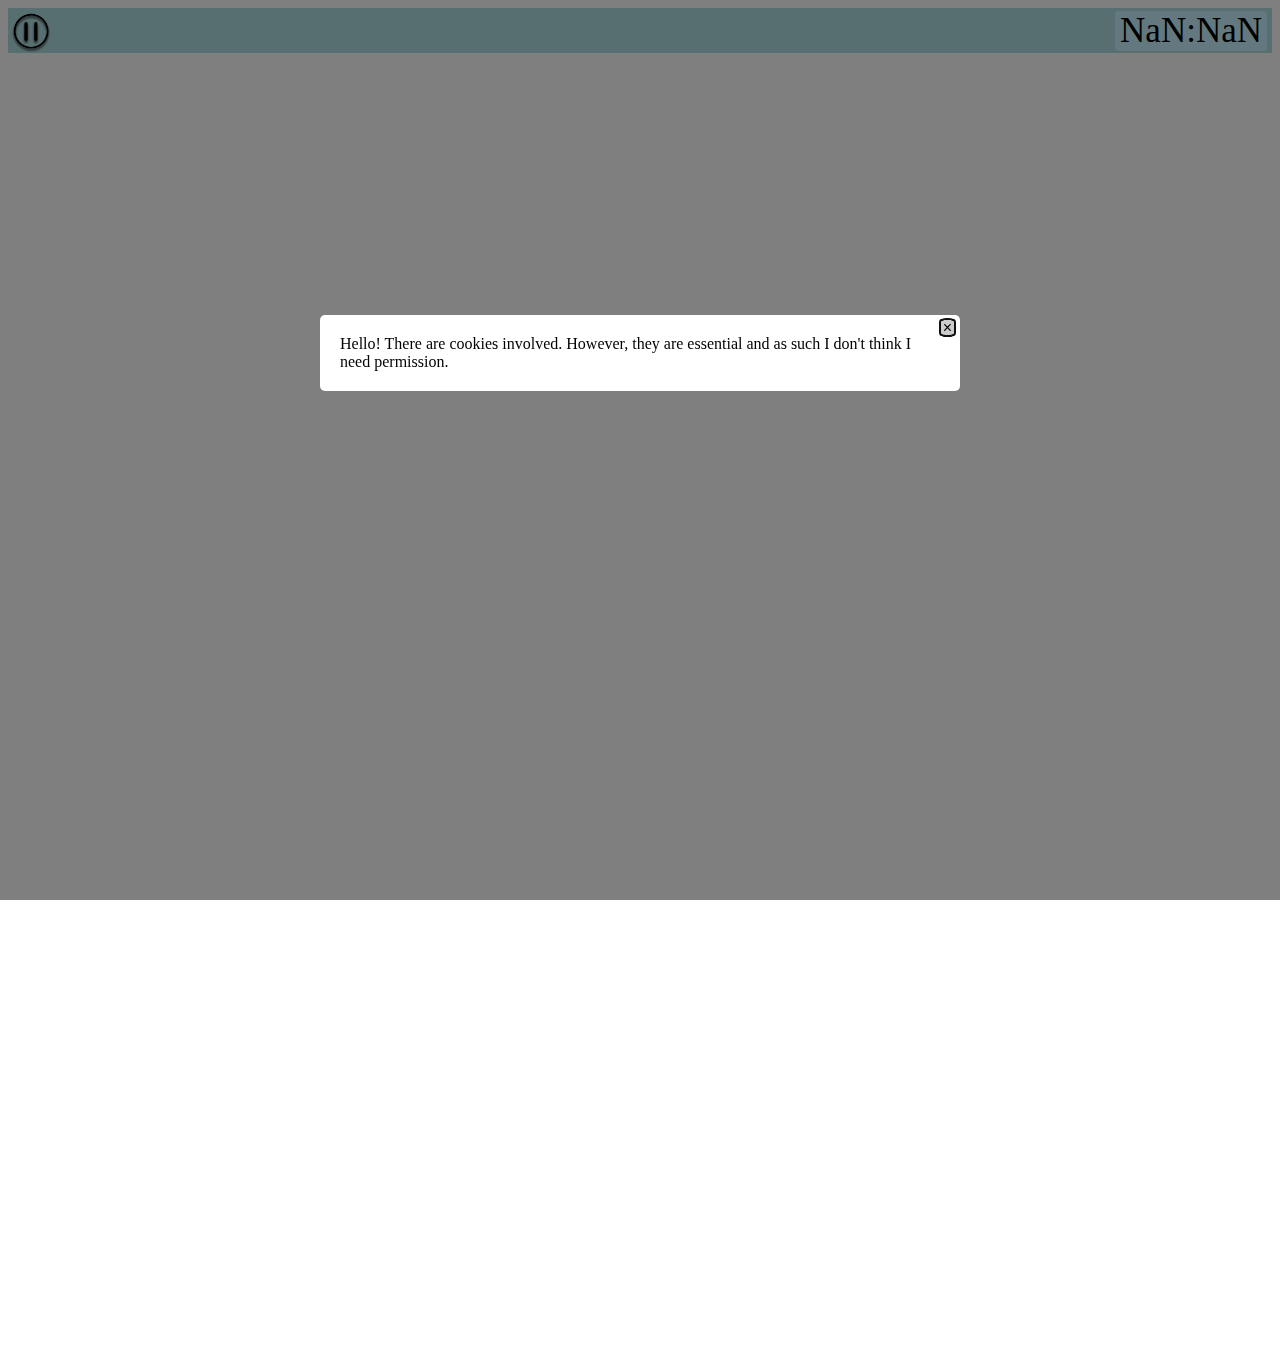
<file: index.html>
<!DOCTYPE html>
<meta name="viewport" content="width=device-width, initial-scale=1.0">

<html>
  <head>    
    <link rel="stylesheet" href="styles.css">
  </head>

  <body>
    <div class="container">
      <div id="menuBar">
        <button class="pauseButton"  onmousedown = "PlayButtonPressed()">
          <img src="icons/play.png"> </img>
        </button>
        <span id="timer" class="prevent-select">00:00</span>
      </div>
      <div class="svgContainer">
        <svg id="svgCanvas" viewBox="0 0 430 775" xmlns="http://www.w3.org/2000/svg"></svg>
      </div>
    </div>

    <div class="content">
      <img src="icons/logo.png" class="logo"> </img>
      <div class="date"></div>

      <div class="divider"></div>

      <div class="context-specific-menu-section">

        
      </div>

      <div class="mainMenuButton blue" id="mainPlayButton" style="margin-top: auto;" onmousedown="PlayButtonPressed()">
        <span>Play</span>
        <img src="icons/play.png"> </img>
      </div>
    </div>

    <button class="floatingCircle"><img></img></button>

  </body>

</html>

<script src="scripts/libs/picoModal.js"> </script>

<script src="scripts/globals.js"> </script>

<script src="scripts/sceneManager.js"> </script>

<script src="scripts/utils/textWrapper.js"> </script>
<script src="scripts/utils/utils.js"> </script>

<script src="scripts/svgLabels.js"> </script>
<script src="scripts/svgLines.js"> </script>

<script src="scripts/timer.js"> </script>
<script src="scripts/puzzle.js"> </script>
<script src="scripts/content.js"> </script>
<script src="scripts/buttons.js"> </script>
<script src="scripts/index.js"> </script>
<script src="scripts/listeners.js"> </script>
</file>
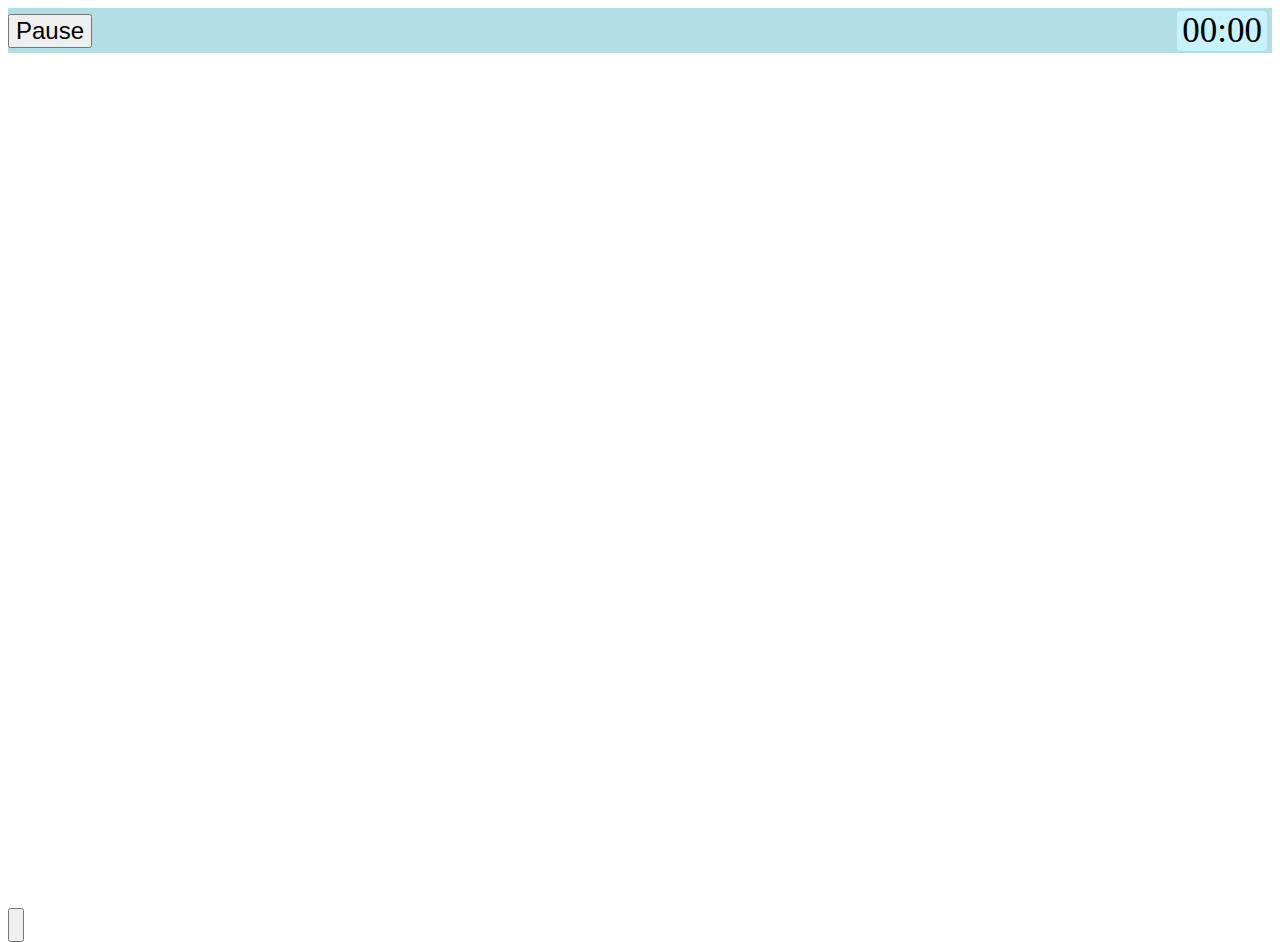
<file: share.html>
<!DOCTYPE html>
<meta name="viewport" content="width=device-width, initial-scale=1.0">

<html>
  <head>    
    <link rel="stylesheet" href="styles.css">
  </head>

  <body>
    <div class="container">
      <div id="menuBar">
        <button id="pauseButton"  onmousedown = "PauseButtonPressed()">Pause</button>
        <span id="timer" class="prevent-select">00:00</span>
      </div>
      <div class="svgContainer">
        <svg id="svgCanvas" viewBox="0 0 430 775" xmlns="http://www.w3.org/2000/svg"></svg>
      </div>
    </div>


    <button class="popup"><img></img></button>

  </body>

</html>

<script src="scripts/libs/picoModal.js"> </script>
</file>
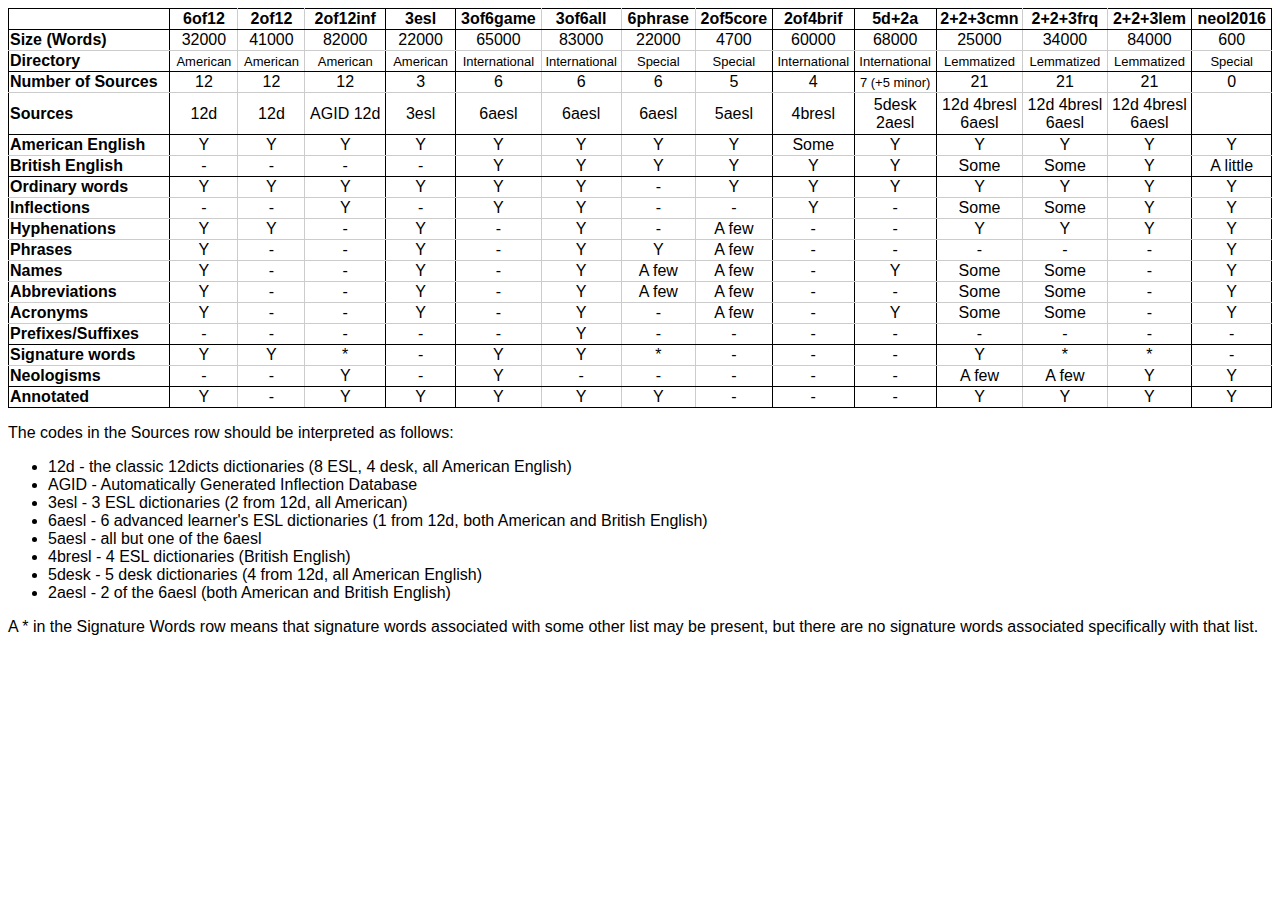
<file: Processing/12dicts-6.0.2/alllists.html>
<!DOCTYPE HTML PUBLIC "-//W3C//DTD HTML 4.0 Transitional//EN">

<html>
<head>

	<title></title>

	<meta http-equiv="content-type" content="text/html; charset=utf-8">
	<meta name="generator" content="LibreOffice 4.4.7.2 (Linux)">

	<style type="text/css">
	  body,div,table,thead,tbody,tfoot,tr,th,td,p { font-family:"Arial"; font-size:small }
          table {
             border-collapse: collapse;
          }
          table, th, td {
            border: 1px solid #cccccc;
          }
	</style>


</head>

<body>
<table cellspacing="0" border="0">
	<colgroup width="178"></colgroup>
	<colgroup width="74"></colgroup>
	<colgroup width="72"></colgroup>
	<colgroup width="90"></colgroup>
	<colgroup width="77"></colgroup>
	<colgroup width="90"></colgroup>
	<colgroup width="83"></colgroup>
	<colgroup width="80"></colgroup>
	<colgroup width="81"></colgroup>
	<colgroup span="2" width="86"></colgroup>
	<colgroup span="3" width="90"></colgroup>
	<colgroup width="84"></colgroup>
	<tr>
		<td style="border-top: 1px solid #000000; border-bottom: 1px solid #000000; border-left: 1px solid #000000; border-right: 1px solid #000000" height="21" align="center"><b><font size=3><br></font></b></td>
		<td style="border-top: 1px solid #000000; border-bottom: 1px solid #000000" align="center"><b><font size=3>6of12</font></b></td>
		<td style="border-top: 1px solid #000000; border-bottom: 1px solid #000000" align="center"><b><font size=3>2of12</font></b></td>
		<td style="border-top: 1px solid #000000; border-bottom: 1px solid #000000; border-right: 1px solid #000000" align="center"><b><font size=3>2of12inf</font></b></td>
		<td style="border-top: 1px solid #000000; border-bottom: 1px solid #000000; border-right: 1px solid #000000" align="center"><b><font size=3>3esl</font></b></td>
		<td style="border-top: 1px solid #000000; border-bottom: 1px solid #000000" align="center"><b><font size=3>3of6game</font></b></td>
		<td style="border-top: 1px solid #000000; border-bottom: 1px solid #000000" align="center"><b><font size=3>3of6all</font></b></td>
		<td style="border-top: 1px solid #000000; border-bottom: 1px solid #000000" align="center"><b><font size=3>6phrase</font></b></td>
		<td style="border-top: 1px solid #000000; border-bottom: 1px solid #000000; border-right: 1px solid #000000" align="center"><b><font size=3>2of5core</font></b></td>
		<td style="border-top: 1px solid #000000; border-bottom: 1px solid #000000; border-right: 1px solid #000000" align="center"><b><font size=3>2of4brif</font></b></td>
		<td style="border-top: 1px solid #000000; border-bottom: 1px solid #000000; border-right: 1px solid #000000" align="center"><b><font size=3>5d+2a</font></b></td>
		<td style="border-top: 1px solid #000000; border-bottom: 1px solid #000000" align="center"><b><font size=3>2+2+3cmn</font></b></td>
		<td style="border-top: 1px solid #000000; border-bottom: 1px solid #000000" align="center"><b><font size=3>2+2+3frq</font></b></td>
		<td style="border-top: 1px solid #000000; border-bottom: 1px solid #000000; border-right: 1px solid #000000" align="center"><b><font size=3>2+2+3lem</font></b></td>
		<td style="border-top: 1px solid #000000; border-bottom: 1px solid #000000; border-right: 1px solid #000000" align="center"><b><font size=3>neol2016</font></b></td>
	</tr>
	<tr>
		<td style="border-left: 1px solid #000000; border-right: 1px solid #000000" height="21" align="left"><b><font size=3>Size (Words)</font></b></td>
		<td align="center" sdval="32000" sdnum="1033;"><font size=3>32000</font></td>
		<td align="center" sdval="41000" sdnum="1033;"><font size=3>41000</font></td>
		<td style="border-right: 1px solid #000000" align="center" sdval="82000" sdnum="1033;"><font size=3>82000</font></td>
		<td style="border-right: 1px solid #000000" align="center" sdval="22000" sdnum="1033;"><font size=3>22000</font></td>
		<td align="center" sdval="65000" sdnum="1033;"><font size=3>65000</font></td>
		<td align="center" sdval="83000" sdnum="1033;"><font size=3>83000</font></td>
		<td align="center" sdval="22000" sdnum="1033;"><font size=3>22000</font></td>
		<td style="border-right: 1px solid #000000" align="center" sdval="4700" sdnum="1033;"><font size=3>4700</font></td>
		<td style="border-right: 1px solid #000000" align="center" sdval="60000" sdnum="1033;"><font size=3>60000</font></td>
		<td style="border-right: 1px solid #000000" align="center" sdval="68000" sdnum="1033;"><font size=3>68000</font></td>
		<td align="center" sdval="25000" sdnum="1033;"><font size=3>25000</font></td>
		<td align="center" sdval="34000" sdnum="1033;"><font size=3>34000</font></td>
		<td style="border-right: 1px solid #000000" align="center" sdval="84000" sdnum="1033;"><font size=3>84000</font></td>
		<td style="border-right: 1px solid #000000" align="center" sdval="600" sdnum="1033;"><font size=3>600</font></td>
	</tr>
	<tr>
		<td style="border-bottom: 1px solid #000000; border-left: 1px solid #000000; border-right: 1px solid #000000" height="21" align="left"><b><font size=3>Directory</font></b></td>
		<td style="border-bottom: 1px solid #000000" align="center">American</td>
		<td style="border-bottom: 1px solid #000000" align="center">American</td>
		<td style="border-bottom: 1px solid #000000; border-right: 1px solid #000000" align="center">American</td>
		<td style="border-bottom: 1px solid #000000; border-right: 1px solid #000000" align="center">American</td>
		<td style="border-bottom: 1px solid #000000" align="center">International</td>
		<td style="border-bottom: 1px solid #000000" align="center">International</td>
		<td style="border-bottom: 1px solid #000000" align="center">Special</td>
		<td style="border-bottom: 1px solid #000000; border-right: 1px solid #000000" align="center">Special</td>
		<td style="border-bottom: 1px solid #000000; border-right: 1px solid #000000" align="center">International</td>
		<td style="border-bottom: 1px solid #000000; border-right: 1px solid #000000" align="center">International</td>
		<td style="border-bottom: 1px solid #000000" align="center">Lemmatized</td>
		<td style="border-bottom: 1px solid #000000" align="center">Lemmatized</td>
		<td style="border-bottom: 1px solid #000000; border-right: 1px solid #000000" align="center">Lemmatized</td>
		<td style="border-bottom: 1px solid #000000; border-right: 1px solid #000000" align="center">Special</td>
	</tr>
	<tr>
		<td style="border-left: 1px solid #000000; border-right: 1px solid #000000" height="21" align="left"><b><font size=3>Number of Sources</font></b></td>
		<td align="center" sdval="12" sdnum="1033;"><font size=3>12</font></td>
		<td align="center" sdval="12" sdnum="1033;"><font size=3>12</font></td>
		<td style="border-right: 1px solid #000000" align="center" sdval="12" sdnum="1033;"><font size=3>12</font></td>
		<td style="border-right: 1px solid #000000" align="center" sdval="3" sdnum="1033;"><font size=3>3</font></td>
		<td align="center" sdval="6" sdnum="1033;"><font size=3>6</font></td>
		<td align="center" sdval="6" sdnum="1033;"><font size=3>6</font></td>
		<td align="center" sdval="6" sdnum="1033;"><font size=3>6</font></td>
		<td style="border-right: 1px solid #000000" align="center" sdval="5" sdnum="1033;"><font size=3>5</font></td>
		<td style="border-right: 1px solid #000000" align="center" sdval="4" sdnum="1033;"><font size=3>4</font></td>
		<td style="border-right: 1px solid #000000" align="center">7 (+5 minor)</td>
		<td align="center" sdval="21" sdnum="1033;"><font size=3>21</font></td>
		<td align="center" sdval="21" sdnum="1033;"><font size=3>21</font></td>
		<td style="border-right: 1px solid #000000" align="center" sdval="21" sdnum="1033;"><font size=3>21</font></td>
		<td style="border-right: 1px solid #000000" align="center" sdval="0" sdnum="1033;"><font size=3>0</font></td>
	</tr>
	<tr>
		<td style="border-bottom: 1px solid #000000; border-left: 1px solid #000000; border-right: 1px solid #000000" height="42" align="left"><b><font size=3>Sources</font></b></td>
		<td style="border-bottom: 1px solid #000000" align="center"><font size=3>12d</font></td>
		<td style="border-bottom: 1px solid #000000" align="center"><font size=3>12d</font></td>
		<td style="border-bottom: 1px solid #000000; border-right: 1px solid #000000" align="center"><font size=3>AGID 12d</font></td>
		<td style="border-bottom: 1px solid #000000; border-right: 1px solid #000000" align="center"><font size=3>3esl</font></td>
		<td style="border-bottom: 1px solid #000000" align="center"><font size=3>6aesl</font></td>
		<td style="border-bottom: 1px solid #000000" align="center"><font size=3>6aesl</font></td>
		<td style="border-bottom: 1px solid #000000" align="center"><font size=3>6aesl</font></td>
		<td style="border-bottom: 1px solid #000000; border-right: 1px solid #000000" align="center"><font size=3>5aesl</font></td>
		<td style="border-bottom: 1px solid #000000; border-right: 1px solid #000000" align="center"><font size=3>4bresl</font></td>
		<td style="border-bottom: 1px solid #000000; border-right: 1px solid #000000" align="center"><font size=3>5desk 2aesl</font></td>
		<td style="border-bottom: 1px solid #000000" align="center"><font size=3>12d 4bresl 6aesl</font></td>
		<td style="border-bottom: 1px solid #000000" align="center"><font size=3>12d 4bresl 6aesl</font></td>
		<td style="border-bottom: 1px solid #000000; border-right: 1px solid #000000" align="center"><font size=3>12d 4bresl 6aesl</font></td>
		<td style="border-bottom: 1px solid #000000; border-right: 1px solid #000000" align="center"><font size=3><br></font></td>
	</tr>
	<tr>
		<td style="border-left: 1px solid #000000; border-right: 1px solid #000000" height="21" align="left"><b><font size=3>American English</font></b></td>
		<td align="center"><font size=3>Y</font></td>
		<td align="center"><font size=3>Y</font></td>
		<td style="border-right: 1px solid #000000" align="center"><font size=3>Y</font></td>
		<td style="border-right: 1px solid #000000" align="center"><font size=3>Y</font></td>
		<td align="center"><font size=3>Y</font></td>
		<td align="center"><font size=3>Y</font></td>
		<td align="center"><font size=3>Y</font></td>
		<td style="border-right: 1px solid #000000" align="center"><font size=3>Y</font></td>
		<td style="border-right: 1px solid #000000" align="center"><font size=3>Some</font></td>
		<td style="border-right: 1px solid #000000" align="center"><font size=3>Y</font></td>
		<td align="center"><font size=3>Y</font></td>
		<td align="center"><font size=3>Y</font></td>
		<td style="border-right: 1px solid #000000" align="center"><font size=3>Y</font></td>
		<td style="border-right: 1px solid #000000" align="center"><font size=3>Y</font></td>
	</tr>
	<tr>
		<td style="border-bottom: 1px solid #000000; border-left: 1px solid #000000; border-right: 1px solid #000000" height="21" align="left"><b><font size=3>British English</font></b></td>
		<td style="border-bottom: 1px solid #000000" align="center"><font size=3>-</font></td>
		<td style="border-bottom: 1px solid #000000" align="center"><font size=3>-</font></td>
		<td style="border-bottom: 1px solid #000000; border-right: 1px solid #000000" align="center"><font size=3>-</font></td>
		<td style="border-bottom: 1px solid #000000; border-right: 1px solid #000000" align="center"><font size=3>-</font></td>
		<td style="border-bottom: 1px solid #000000" align="center"><font size=3>Y</font></td>
		<td style="border-bottom: 1px solid #000000" align="center"><font size=3>Y</font></td>
		<td style="border-bottom: 1px solid #000000" align="center"><font size=3>Y</font></td>
		<td style="border-bottom: 1px solid #000000; border-right: 1px solid #000000" align="center"><font size=3>Y</font></td>
		<td style="border-bottom: 1px solid #000000; border-right: 1px solid #000000" align="center"><font size=3>Y</font></td>
		<td style="border-bottom: 1px solid #000000; border-right: 1px solid #000000" align="center"><font size=3>Y</font></td>
		<td style="border-bottom: 1px solid #000000" align="center"><font size=3>Some</font></td>
		<td style="border-bottom: 1px solid #000000" align="center"><font size=3>Some</font></td>
		<td style="border-bottom: 1px solid #000000; border-right: 1px solid #000000" align="center"><font size=3>Y</font></td>
		<td style="border-bottom: 1px solid #000000; border-right: 1px solid #000000" align="center"><font size=3>A little</font></td>
	</tr>
	<tr>
		<td style="border-left: 1px solid #000000; border-right: 1px solid #000000" height="21" align="left"><b><font size=3>Ordinary words</font></b></td>
		<td align="center"><font size=3>Y</font></td>
		<td align="center"><font size=3>Y</font></td>
		<td style="border-right: 1px solid #000000" align="center"><font size=3>Y</font></td>
		<td style="border-right: 1px solid #000000" align="center"><font size=3>Y</font></td>
		<td align="center"><font size=3>Y</font></td>
		<td align="center"><font size=3>Y</font></td>
		<td align="center"><font size=3>-</font></td>
		<td style="border-right: 1px solid #000000" align="center"><font size=3>Y</font></td>
		<td style="border-right: 1px solid #000000" align="center"><font size=3>Y</font></td>
		<td style="border-right: 1px solid #000000" align="center"><font size=3>Y</font></td>
		<td align="center"><font size=3>Y</font></td>
		<td align="center"><font size=3>Y</font></td>
		<td style="border-right: 1px solid #000000" align="center"><font size=3>Y</font></td>
		<td style="border-right: 1px solid #000000" align="center"><font size=3>Y</font></td>
	</tr>
	<tr>
		<td style="border-left: 1px solid #000000; border-right: 1px solid #000000" height="21" align="left"><b><font size=3>Inflections</font></b></td>
		<td align="center"><font size=3>-</font></td>
		<td align="center"><font size=3>-</font></td>
		<td style="border-right: 1px solid #000000" align="center"><font size=3>Y</font></td>
		<td style="border-right: 1px solid #000000" align="center"><font size=3>-</font></td>
		<td align="center"><font size=3>Y</font></td>
		<td align="center"><font size=3>Y</font></td>
		<td align="center"><font size=3>-</font></td>
		<td style="border-right: 1px solid #000000" align="center"><font size=3>-</font></td>
		<td style="border-right: 1px solid #000000" align="center"><font size=3>Y</font></td>
		<td style="border-right: 1px solid #000000" align="center"><font size=3>-</font></td>
		<td align="center"><font size=3>Some</font></td>
		<td align="center"><font size=3>Some</font></td>
		<td style="border-right: 1px solid #000000" align="center"><font size=3>Y</font></td>
		<td style="border-right: 1px solid #000000" align="center"><font size=3>Y</font></td>
	</tr>
	<tr>
		<td style="border-left: 1px solid #000000; border-right: 1px solid #000000" height="21" align="left"><b><font size=3>Hyphenations</font></b></td>
		<td align="center"><font size=3>Y</font></td>
		<td align="center"><font size=3>Y</font></td>
		<td style="border-right: 1px solid #000000" align="center"><font size=3>-</font></td>
		<td style="border-right: 1px solid #000000" align="center"><font size=3>Y</font></td>
		<td align="center"><font size=3>-</font></td>
		<td align="center"><font size=3>Y</font></td>
		<td align="center"><font size=3>-</font></td>
		<td style="border-right: 1px solid #000000" align="center"><font size=3>A few</font></td>
		<td style="border-right: 1px solid #000000" align="center"><font size=3>-</font></td>
		<td style="border-right: 1px solid #000000" align="center"><font size=3>-</font></td>
		<td align="center"><font size=3>Y</font></td>
		<td align="center"><font size=3>Y</font></td>
		<td style="border-right: 1px solid #000000" align="center"><font size=3>Y</font></td>
		<td style="border-right: 1px solid #000000" align="center"><font size=3>Y</font></td>
	</tr>
	<tr>
		<td style="border-left: 1px solid #000000; border-right: 1px solid #000000" height="21" align="left"><b><font size=3>Phrases</font></b></td>
		<td align="center"><font size=3>Y</font></td>
		<td align="center"><font size=3>-</font></td>
		<td style="border-right: 1px solid #000000" align="center"><font size=3>-</font></td>
		<td style="border-right: 1px solid #000000" align="center"><font size=3>Y</font></td>
		<td align="center"><font size=3>-</font></td>
		<td align="center"><font size=3>Y</font></td>
		<td align="center"><font size=3>Y</font></td>
		<td style="border-right: 1px solid #000000" align="center"><font size=3>A few</font></td>
		<td style="border-right: 1px solid #000000" align="center"><font size=3>-</font></td>
		<td style="border-right: 1px solid #000000" align="center"><font size=3>-</font></td>
		<td align="center"><font size=3>-</font></td>
		<td align="center"><font size=3>-</font></td>
		<td style="border-right: 1px solid #000000" align="center"><font size=3>-</font></td>
		<td style="border-right: 1px solid #000000" align="center"><font size=3>Y</font></td>
	</tr>
	<tr>
		<td style="border-left: 1px solid #000000; border-right: 1px solid #000000" height="21" align="left"><b><font size=3>Names</font></b></td>
		<td align="center"><font size=3>Y</font></td>
		<td align="center"><font size=3>-</font></td>
		<td style="border-right: 1px solid #000000" align="center"><font size=3>-</font></td>
		<td style="border-right: 1px solid #000000" align="center"><font size=3>Y</font></td>
		<td align="center"><font size=3>-</font></td>
		<td align="center"><font size=3>Y</font></td>
    <td align="center"><font size=3>A few</font></td>
		<td style="border-right: 1px solid #000000" align="center"><font size=3>A few</font></td>
		<td style="border-right: 1px solid #000000" align="center"><font size=3>-</font></td>
		<td style="border-right: 1px solid #000000" align="center"><font size=3>Y</font></td>
		<td align="center"><font size=3>Some</font></td>
		<td align="center"><font size=3>Some</font></td>
		<td style="border-right: 1px solid #000000" align="center"><font size=3>-</font></td>
		<td style="border-right: 1px solid #000000" align="center"><font size=3>Y</font></td>
	</tr>
	<tr>
		<td style="border-left: 1px solid #000000; border-right: 1px solid #000000" height="21" align="left"><b><font size=3>Abbreviations</font></b></td>
		<td align="center"><font size=3>Y</font></td>
		<td align="center"><font size=3>-</font></td>
		<td style="border-right: 1px solid #000000" align="center"><font size=3>-</font></td>
		<td style="border-right: 1px solid #000000" align="center"><font size=3>Y</font></td>
		<td align="center"><font size=3>-</font></td>
		<td align="center"><font size=3>Y</font></td>
    <td align="center"><font size=3>A few</font></td>
		<td style="border-right: 1px solid #000000" align="center"><font size=3>A few</font></td>
		<td style="border-right: 1px solid #000000" align="center"><font size=3>-</font></td>
		<td style="border-right: 1px solid #000000" align="center"><font size=3>-</font></td>
		<td align="center"><font size=3>Some</font></td>
		<td align="center"><font size=3>Some</font></td>
		<td style="border-right: 1px solid #000000" align="center"><font size=3>-</font></td>
		<td style="border-right: 1px solid #000000" align="center"><font size=3>Y</font></td>
	</tr>
	<tr>
		<td style="border-left: 1px solid #000000; border-right: 1px solid #000000" height="21" align="left"><b><font size=3>Acronyms</font></b></td>
		<td align="center"><font size=3>Y</font></td>
		<td align="center"><font size=3>-</font></td>
		<td style="border-right: 1px solid #000000" align="center"><font size=3>-</font></td>
		<td style="border-right: 1px solid #000000" align="center"><font size=3>Y</font></td>
		<td align="center"><font size=3>-</font></td>
		<td align="center"><font size=3>Y</font></td>
		<td align="center"><font size=3>-</font></td>
		<td style="border-right: 1px solid #000000" align="center"><font size=3>A few</font></td>
		<td style="border-right: 1px solid #000000" align="center"><font size=3>-</font></td>
		<td style="border-right: 1px solid #000000" align="center"><font size=3>Y</font></td>
		<td align="center"><font size=3>Some</font></td>
		<td align="center"><font size=3>Some</font></td>
		<td style="border-right: 1px solid #000000" align="center"><font size=3>-</font></td>
		<td style="border-right: 1px solid #000000" align="center"><font size=3>Y</font></td>
	</tr>
	<tr>
		<td style="border-bottom: 1px solid #000000; border-left: 1px solid #000000; border-right: 1px solid #000000" height="21" align="left"><b><font size=3>Prefixes/Suffixes</font></b></td>
		<td style="border-bottom: 1px solid #000000" align="center"><font size=3>-</font></td>
		<td style="border-bottom: 1px solid #000000" align="center"><font size=3>-</font></td>
		<td style="border-bottom: 1px solid #000000; border-right: 1px solid #000000" align="center"><font size=3>-</font></td>
		<td style="border-bottom: 1px solid #000000; border-right: 1px solid #000000" align="center"><font size=3>-</font></td>
		<td style="border-bottom: 1px solid #000000" align="center"><font size=3>-</font></td>
		<td style="border-bottom: 1px solid #000000" align="center"><font size=3>Y</font></td>
		<td style="border-bottom: 1px solid #000000" align="center"><font size=3>-</font></td>
		<td style="border-bottom: 1px solid #000000; border-right: 1px solid #000000" align="center"><font size=3>-</font></td>
		<td style="border-bottom: 1px solid #000000; border-right: 1px solid #000000" align="center"><font size=3>-</font></td>
		<td style="border-bottom: 1px solid #000000; border-right: 1px solid #000000" align="center"><font size=3>-</font></td>
		<td style="border-bottom: 1px solid #000000" align="center"><font size=3>-</font></td>
		<td style="border-bottom: 1px solid #000000" align="center"><font size=3>-</font></td>
		<td style="border-bottom: 1px solid #000000; border-right: 1px solid #000000" align="center"><font size=3>-</font></td>
		<td style="border-bottom: 1px solid #000000; border-right: 1px solid #000000" align="center"><font size=3>-</font></td>
	</tr>
	<tr>
		<td style="border-left: 1px solid #000000; border-right: 1px solid #000000" height="21" align="left"><b><font size=3>Signature words</font></b></td>
		<td align="center"><font size=3>Y</font></td>
		<td align="center"><font size=3>Y</font></td>
    <td style="border-right: 1px solid #000000" align="center"><font size=3>*</font></td>
		<td style="border-right: 1px solid #000000" align="center"><font size=3>-</font></td>
		<td align="center"><font size=3>Y</font></td>
		<td align="center"><font size=3>Y</font></td>
    <td align="center"><font size=3>*</font></td>
		<td style="border-right: 1px solid #000000" align="center"><font size=3>-</font></td>
		<td style="border-right: 1px solid #000000" align="center"><font size=3>-</font></td>
		<td style="border-right: 1px solid #000000" align="center"><font size=3>-</font></td>
		<td align="center"><font size=3>Y</font></td>
    <td align="center"><font size=3>*</font></td>
    <td style="border-right: 1px solid #000000" align="center"><font size=3>*</font></td>
		<td style="border-right: 1px solid #000000" align="center"><font size=3>-</font></td>
	</tr>
	<tr>
		<td style="border-bottom: 1px solid #000000; border-left: 1px solid #000000; border-right: 1px solid #000000" height="21" align="left"><b><font size=3>Neologisms</font></b></td>
		<td style="border-bottom: 1px solid #000000" align="center"><font size=3>-</font></td>
		<td style="border-bottom: 1px solid #000000" align="center"><font size=3>-</font></td>
		<td style="border-bottom: 1px solid #000000; border-right: 1px solid #000000" align="center"><font size=3>Y</font></td>
		<td style="border-bottom: 1px solid #000000; border-right: 1px solid #000000" align="center"><font size=3>-</font></td>
		<td style="border-bottom: 1px solid #000000" align="center"><font size=3>Y</font></td>
		<td style="border-bottom: 1px solid #000000" align="center"><font size=3>-</font></td>
		<td style="border-bottom: 1px solid #000000" align="center"><font size=3>-</font></td>
		<td style="border-bottom: 1px solid #000000; border-right: 1px solid #000000" align="center"><font size=3>-</font></td>
		<td style="border-bottom: 1px solid #000000; border-right: 1px solid #000000" align="center"><font size=3>-</font></td>
		<td style="border-bottom: 1px solid #000000; border-right: 1px solid #000000" align="center"><font size=3>-</font></td>
		<td style="border-bottom: 1px solid #000000" align="center"><font size=3>A few</font></td>
		<td style="border-bottom: 1px solid #000000" align="center"><font size=3>A few</font></td>
		<td style="border-bottom: 1px solid #000000; border-right: 1px solid #000000" align="center"><font size=3>Y</font></td>
		<td style="border-bottom: 1px solid #000000; border-right: 1px solid #000000" align="center"><font size=3>Y</font></td>
	</tr>
	<tr>
		<td style="border-bottom: 1px solid #000000; border-left: 1px solid #000000; border-right: 1px solid #000000" height="21" align="left"><b><font size=3>Annotated</font></b></td>
		<td style="border-bottom: 1px solid #000000" align="center"><font size=3>Y</font></td>
		<td style="border-bottom: 1px solid #000000" align="center"><font size=3>-</font></td>
		<td style="border-bottom: 1px solid #000000; border-right: 1px solid #000000" align="center"><font size=3>Y</font></td>
    <td style="border-bottom: 1px solid #000000; border-right: 1px solid #000000" align="center"><font size=3>Y</font></td>
		<td style="border-bottom: 1px solid #000000" align="center"><font size=3>Y</font></td>
		<td style="border-bottom: 1px solid #000000" align="center"><font size=3>Y</font></td>
		<td style="border-bottom: 1px solid #000000" align="center"><font size=3>Y</font></td>
		<td style="border-bottom: 1px solid #000000; border-right: 1px solid #000000" align="center"><font size=3>-</font></td>
		<td style="border-bottom: 1px solid #000000; border-right: 1px solid #000000" align="center"><font size=3>-</font></td>
		<td style="border-bottom: 1px solid #000000; border-right: 1px solid #000000" align="center"><font size=3>-</font></td>
		<td style="border-bottom: 1px solid #000000" align="center"><font size=3>Y</font></td>
		<td style="border-bottom: 1px solid #000000" align="center"><font size=3>Y</font></td>
		<td style="border-bottom: 1px solid #000000; border-right: 1px solid #000000" align="center"><font size=3>Y</font></td>
		<td style="border-bottom: 1px solid #000000; border-right: 1px solid #000000" align="center"><font size=3>Y</font></td>
	</tr>
</table>
<p style="font-size: medium">
The codes in the Sources row should be interpreted as follows:
<ul style="font-size: medium">
<li>12d - the classic 12dicts dictionaries (8 ESL, 4 desk, all American English)
<li>AGID - Automatically Generated Inflection Database
<li>3esl - 3 ESL dictionaries (2 from 12d, all American)
<li>6aesl - 6 advanced learner's ESL dictionaries (1 from 12d, both American and British English)
<li>5aesl - all but one of the 6aesl
<li>4bresl - 4 ESL dictionaries (British English)
<li>5desk - 5 desk dictionaries (4 from 12d, all American English)
<li>2aesl - 2 of the 6aesl (both American and British English)
</ul>
<p style="font-size: medium">
A * in the Signature Words row means that signature words associated with
some other list may be present, but there are no signature words associated
specifically with that list.
</body>

</html>
</file>
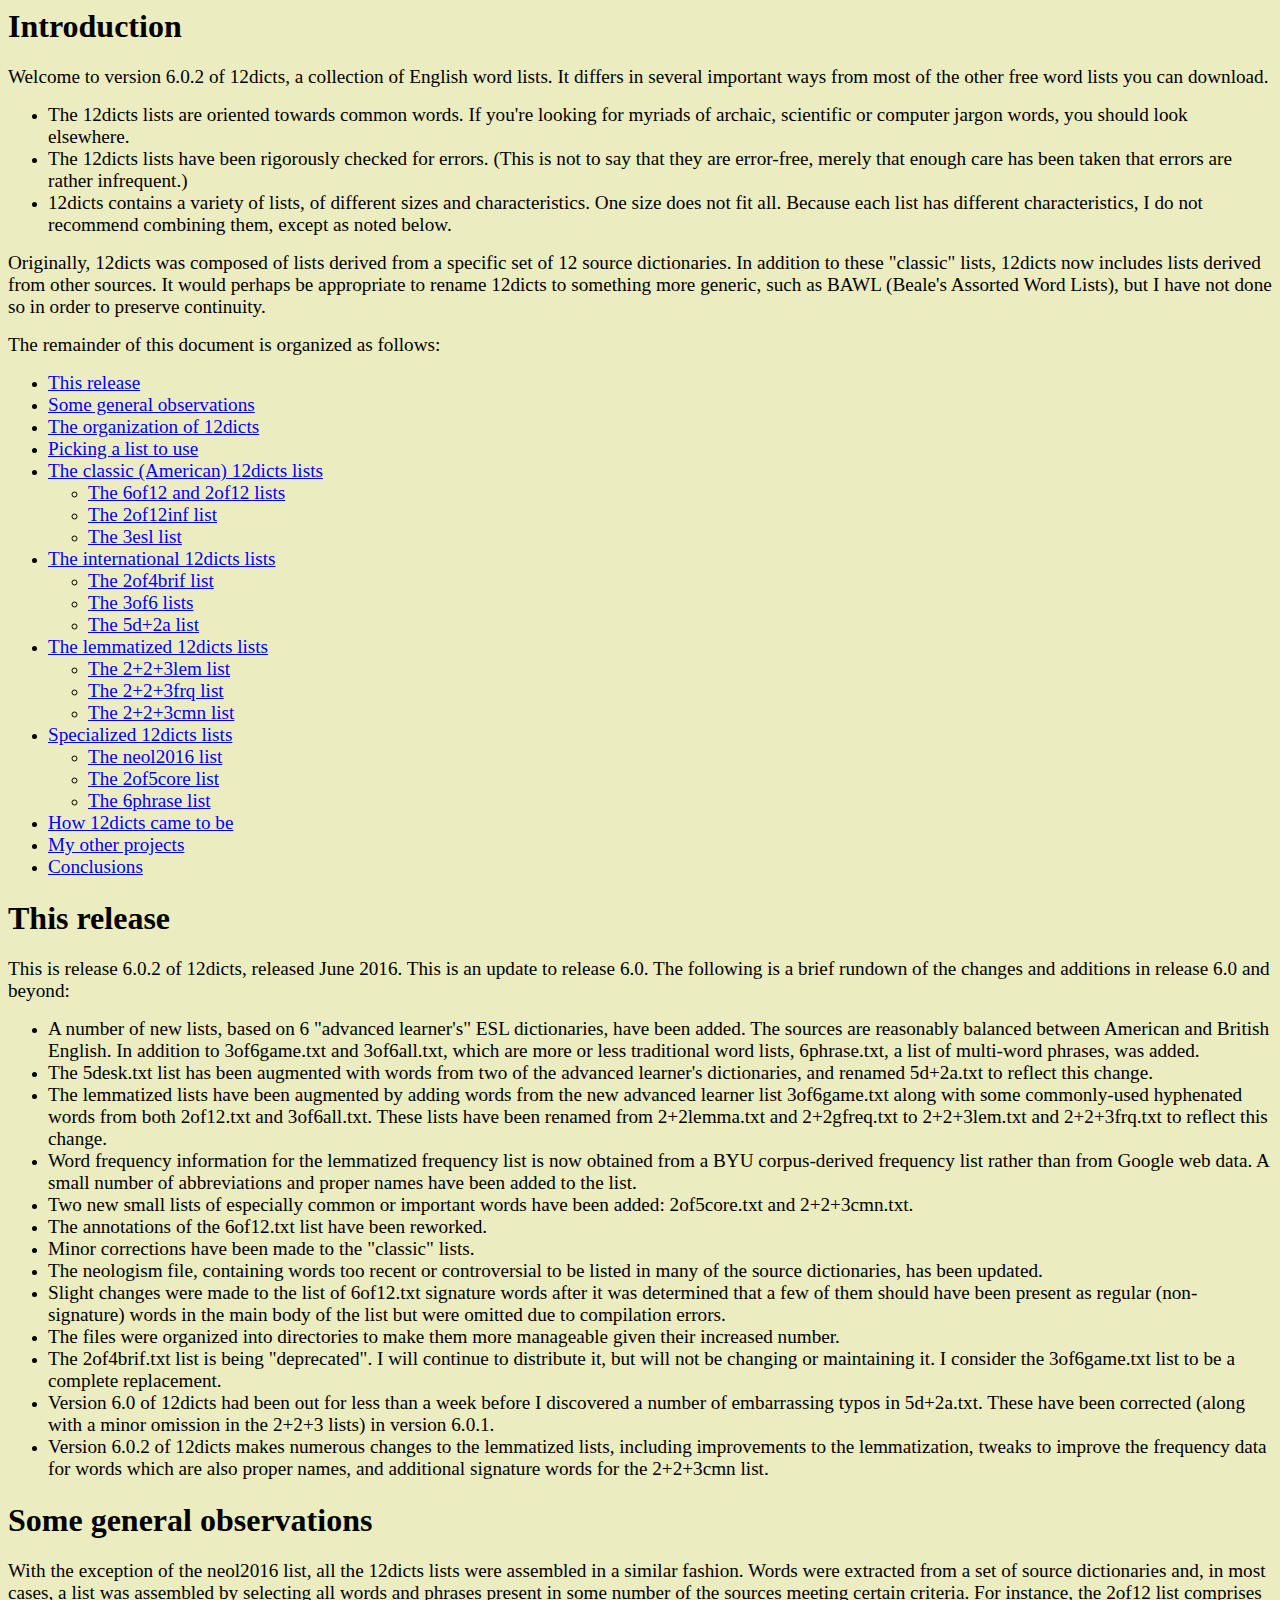
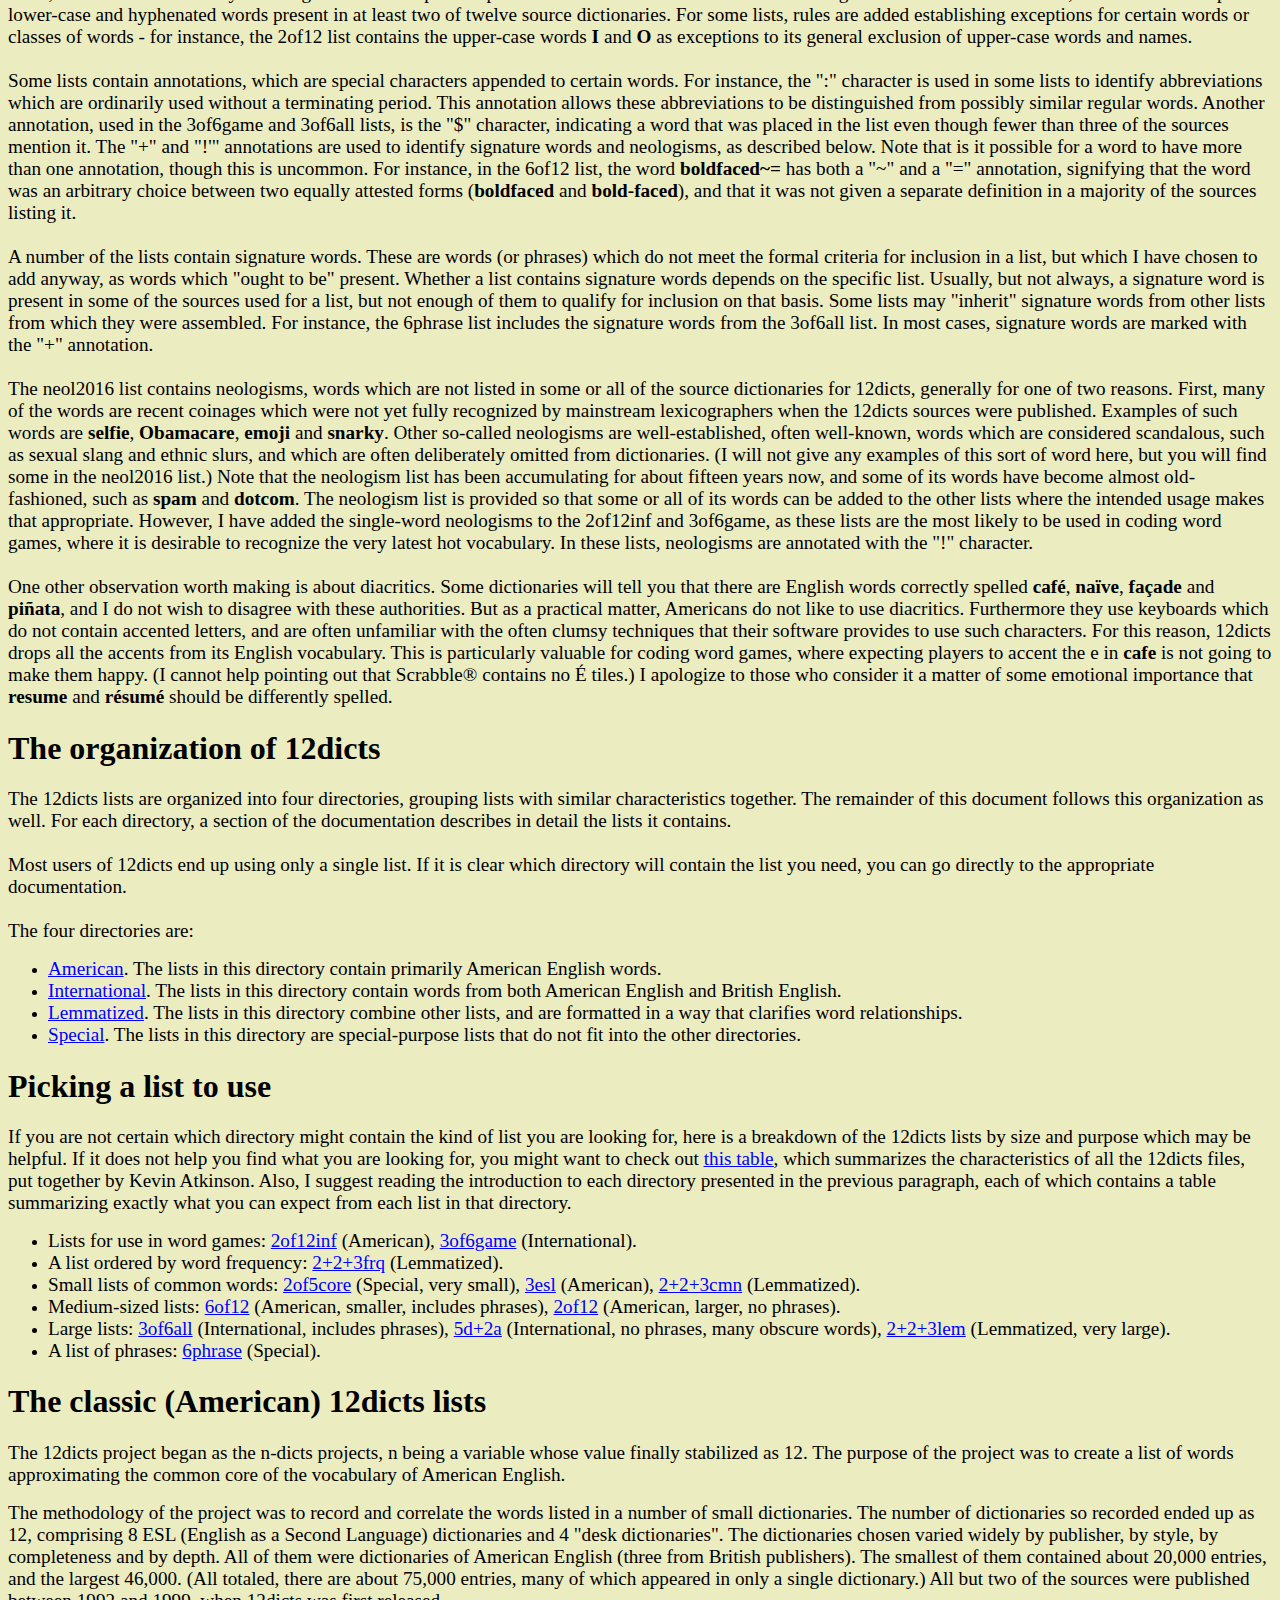
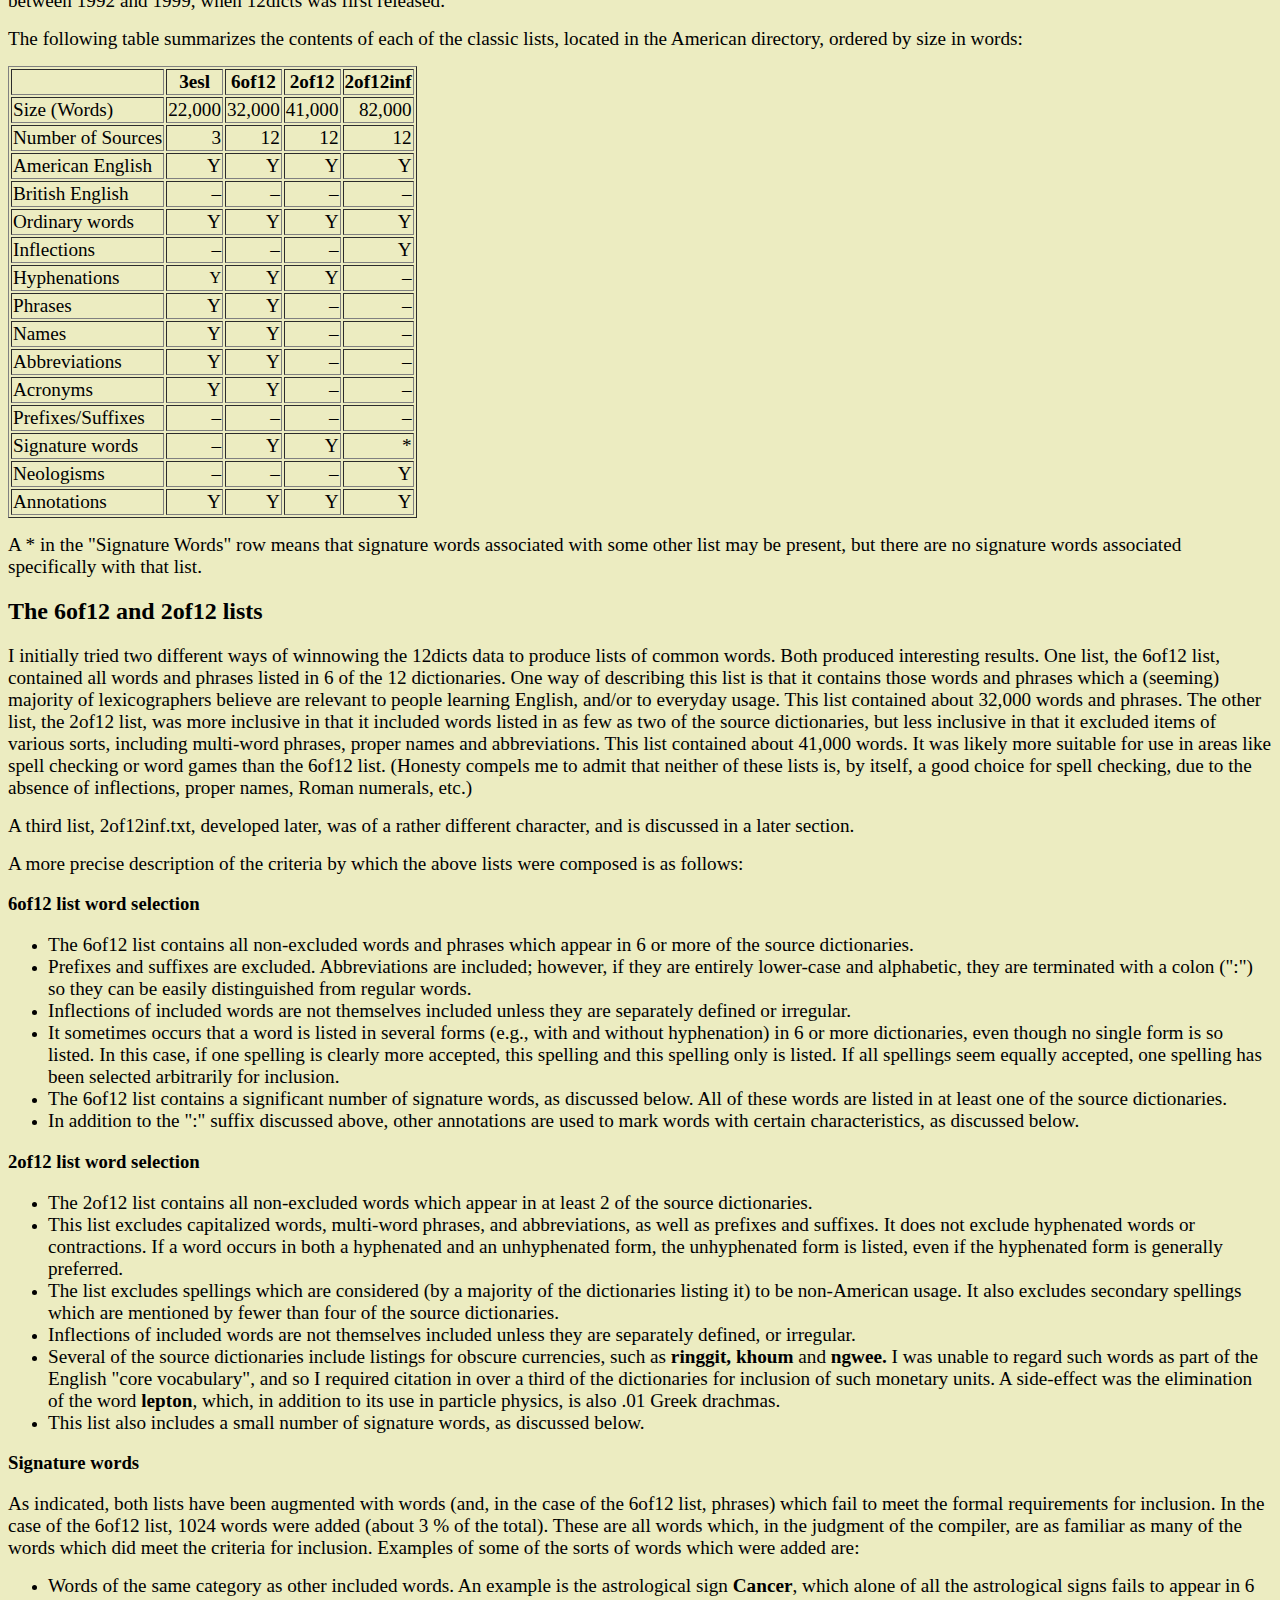
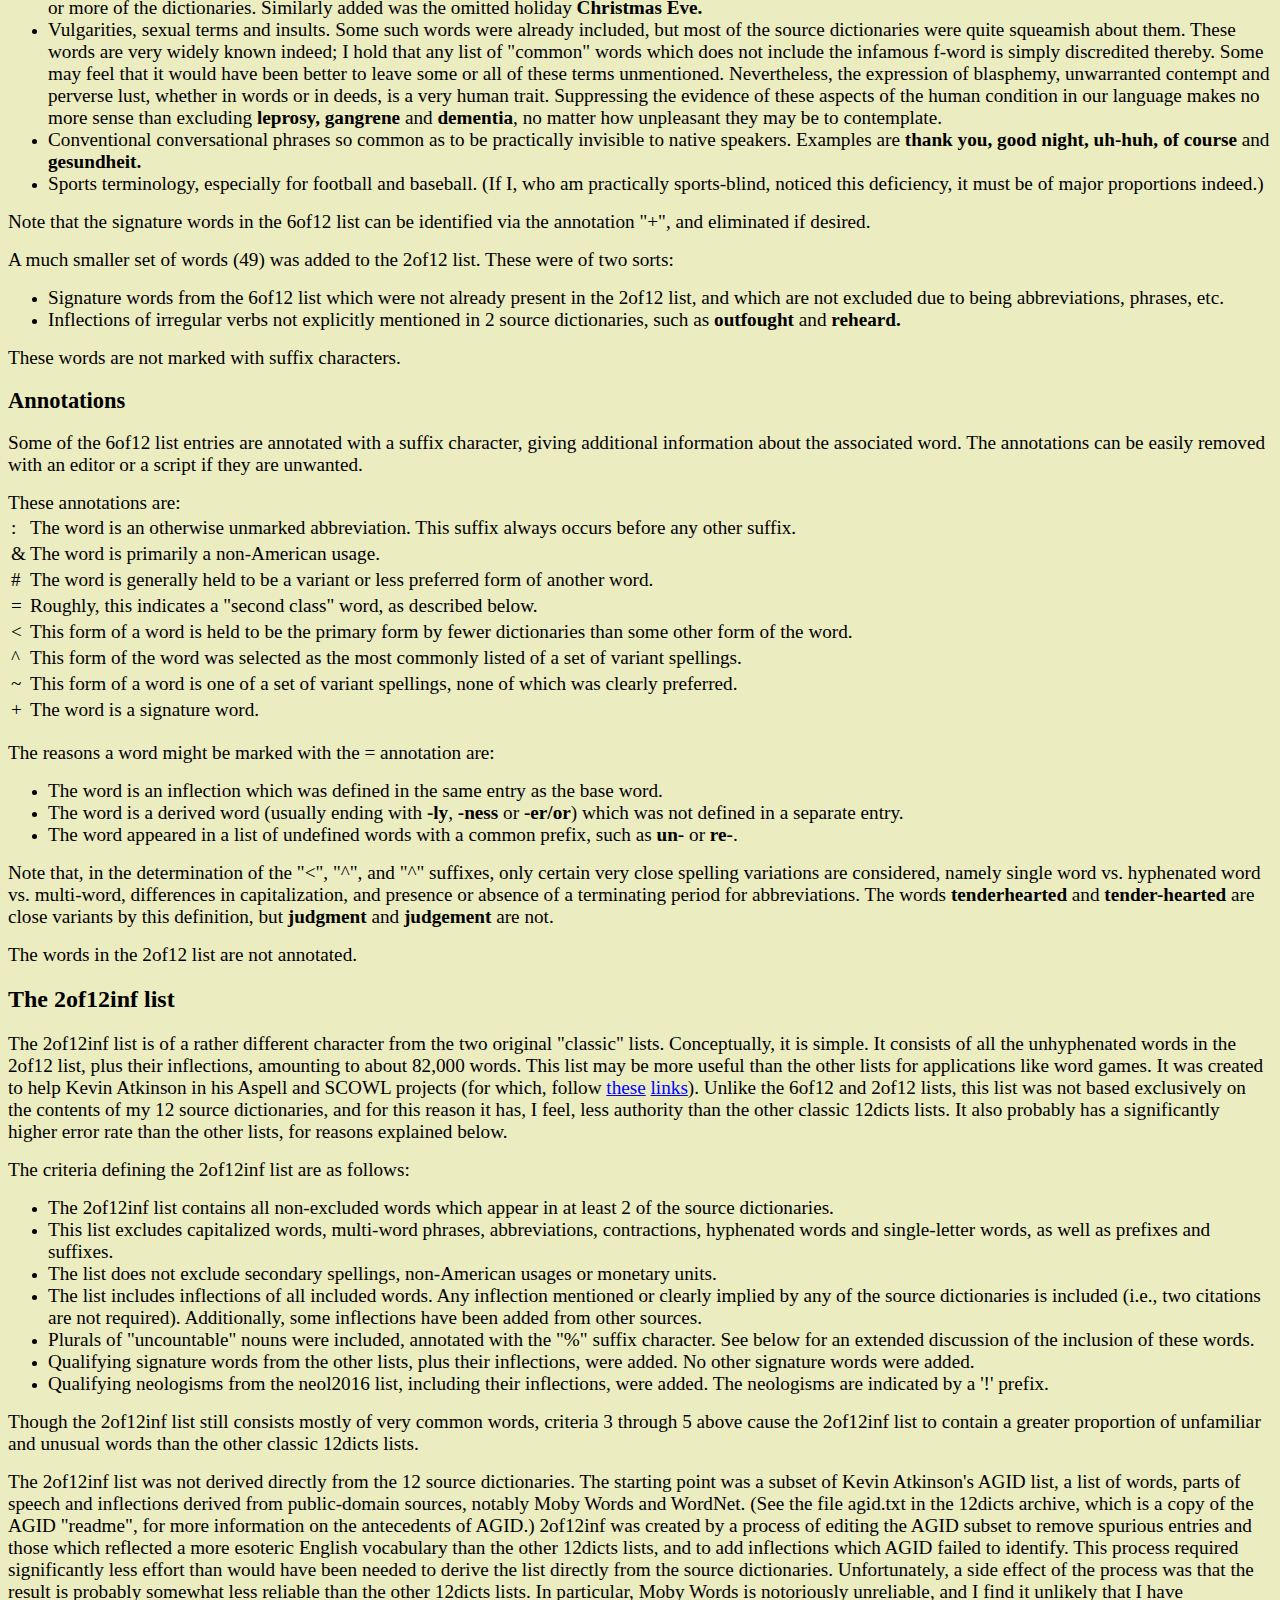
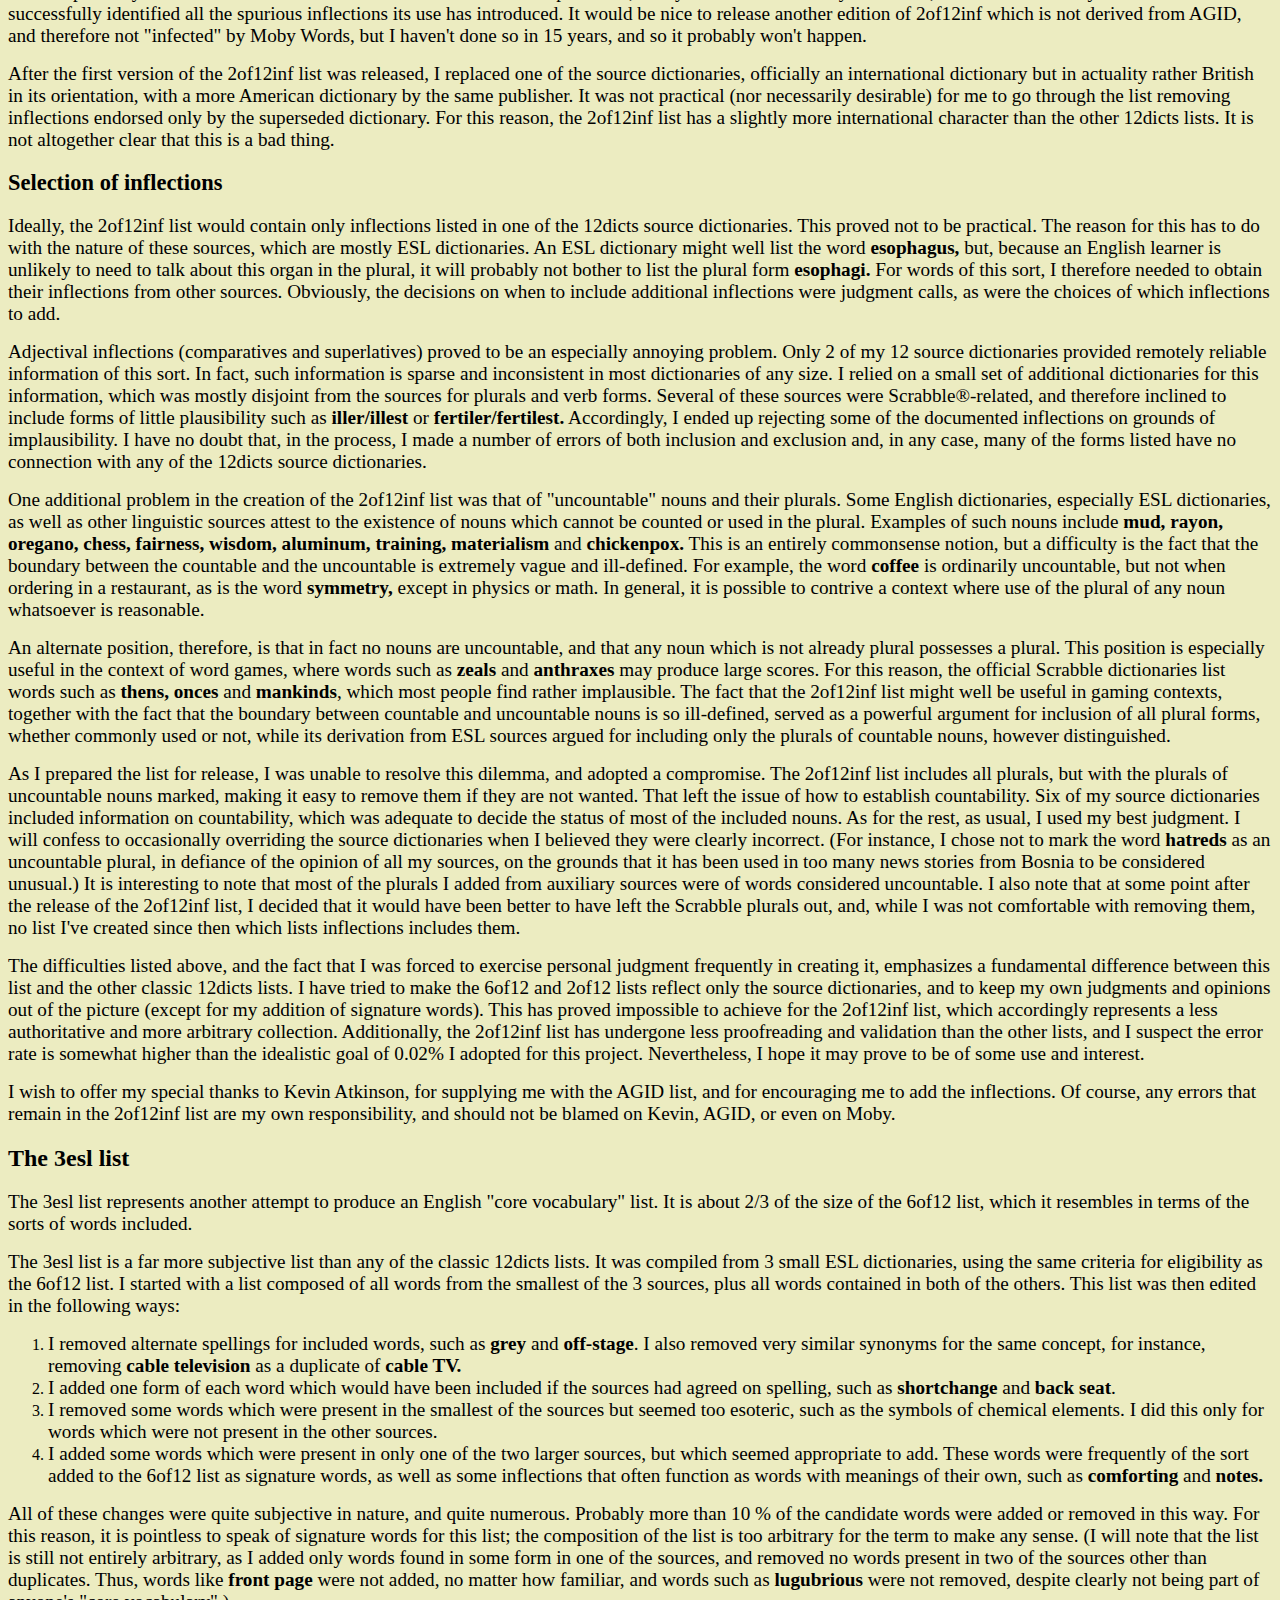
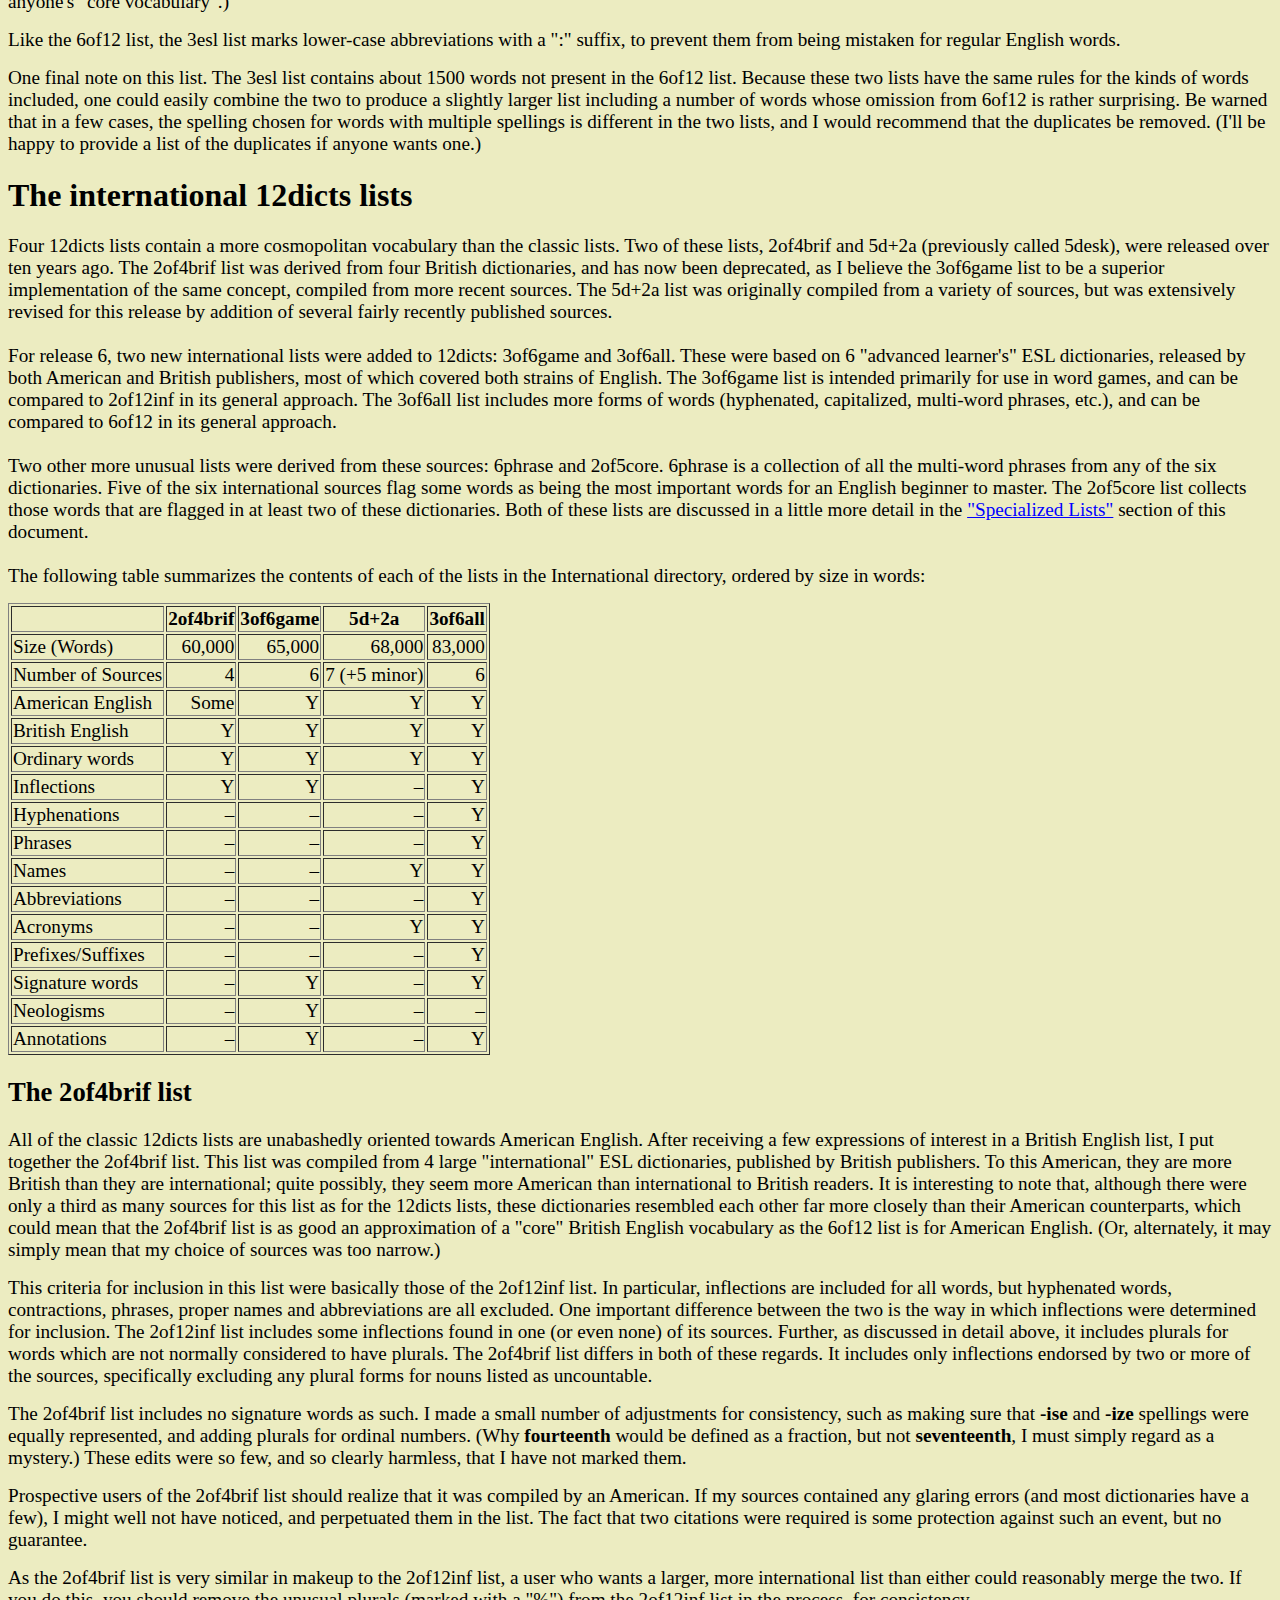
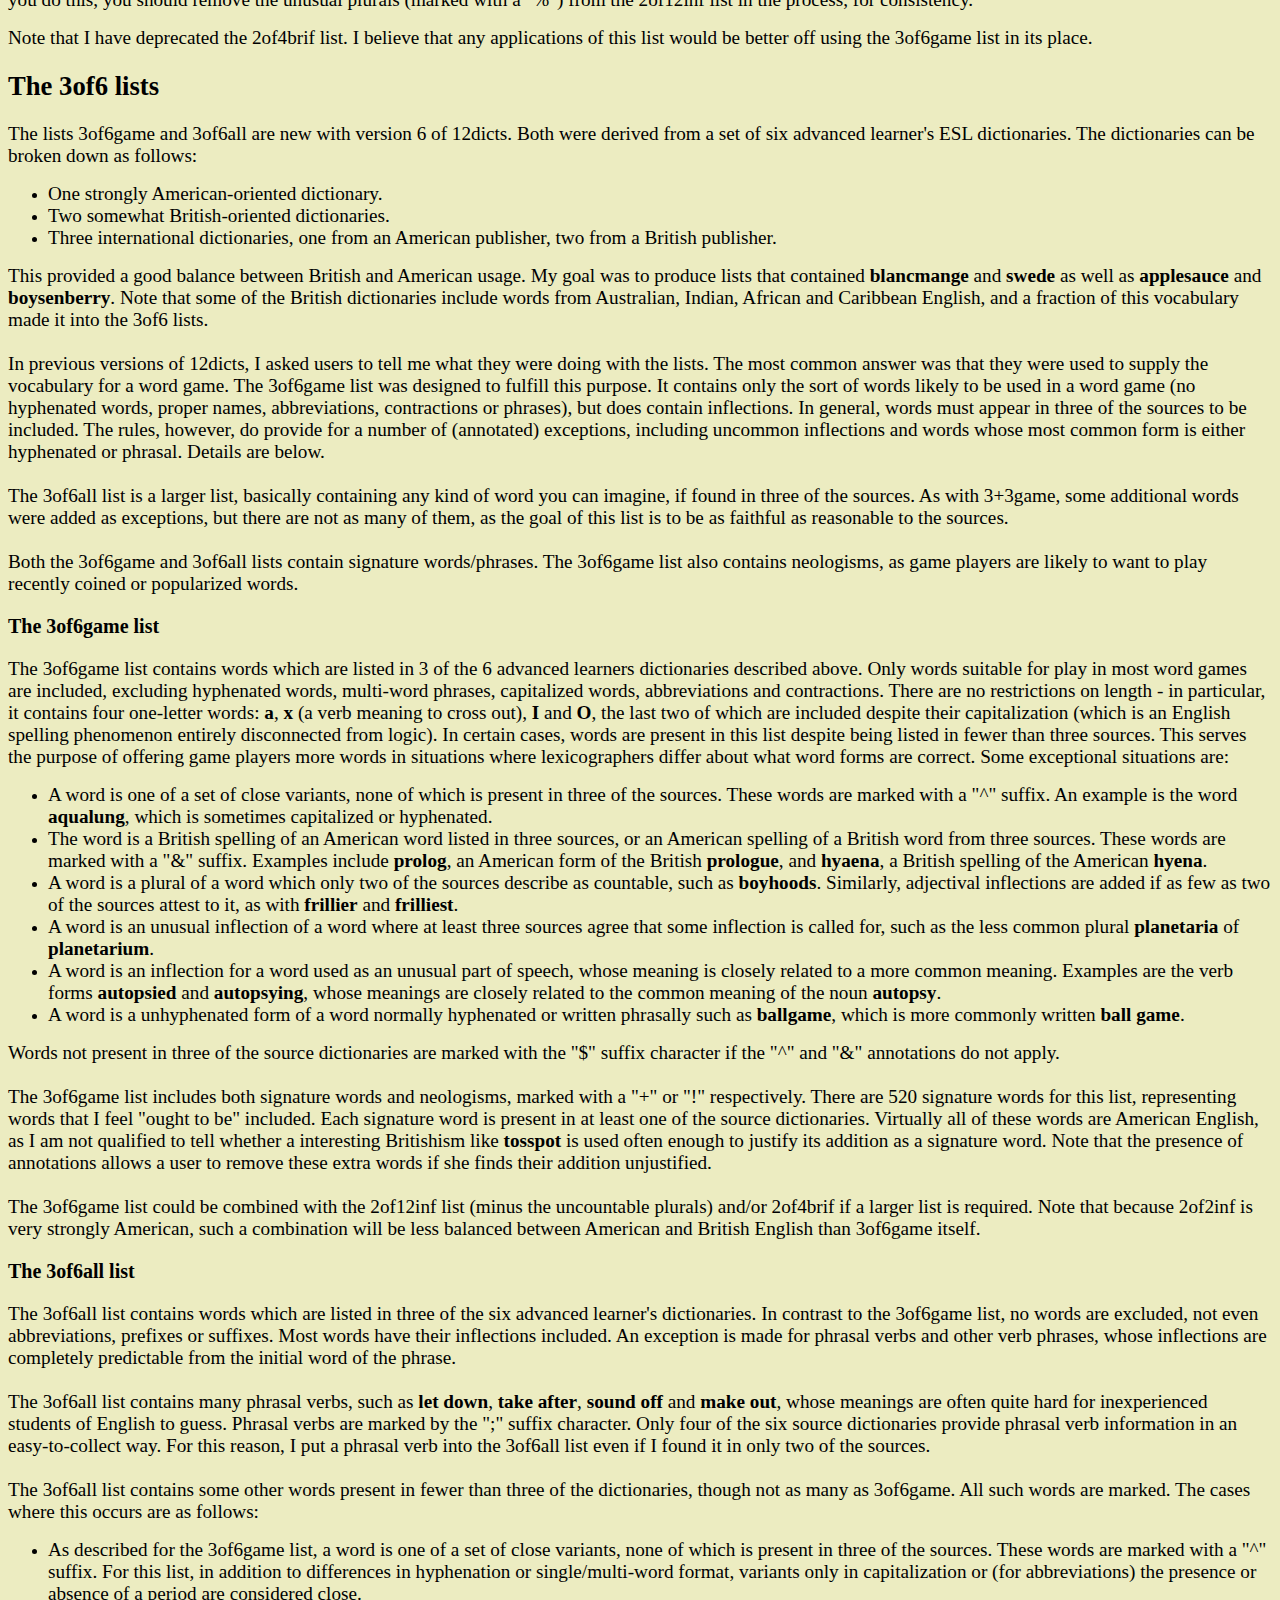
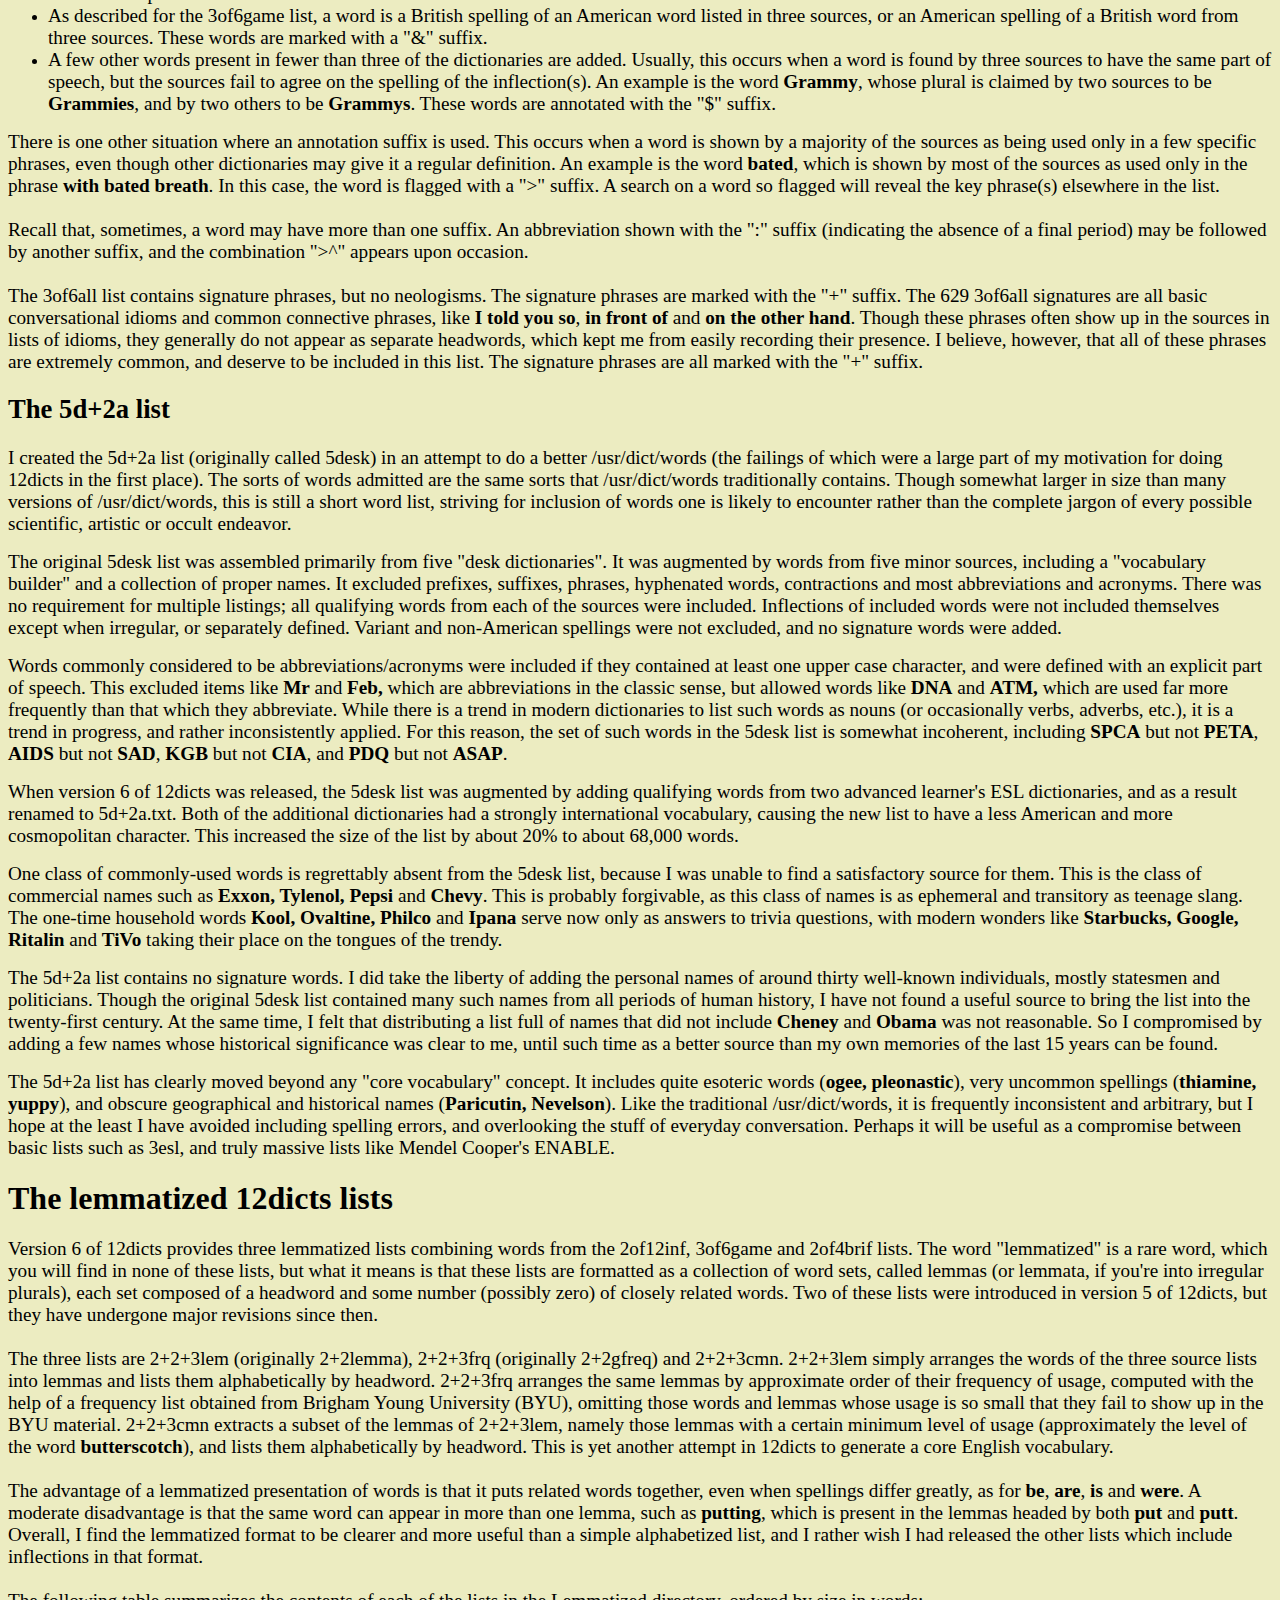
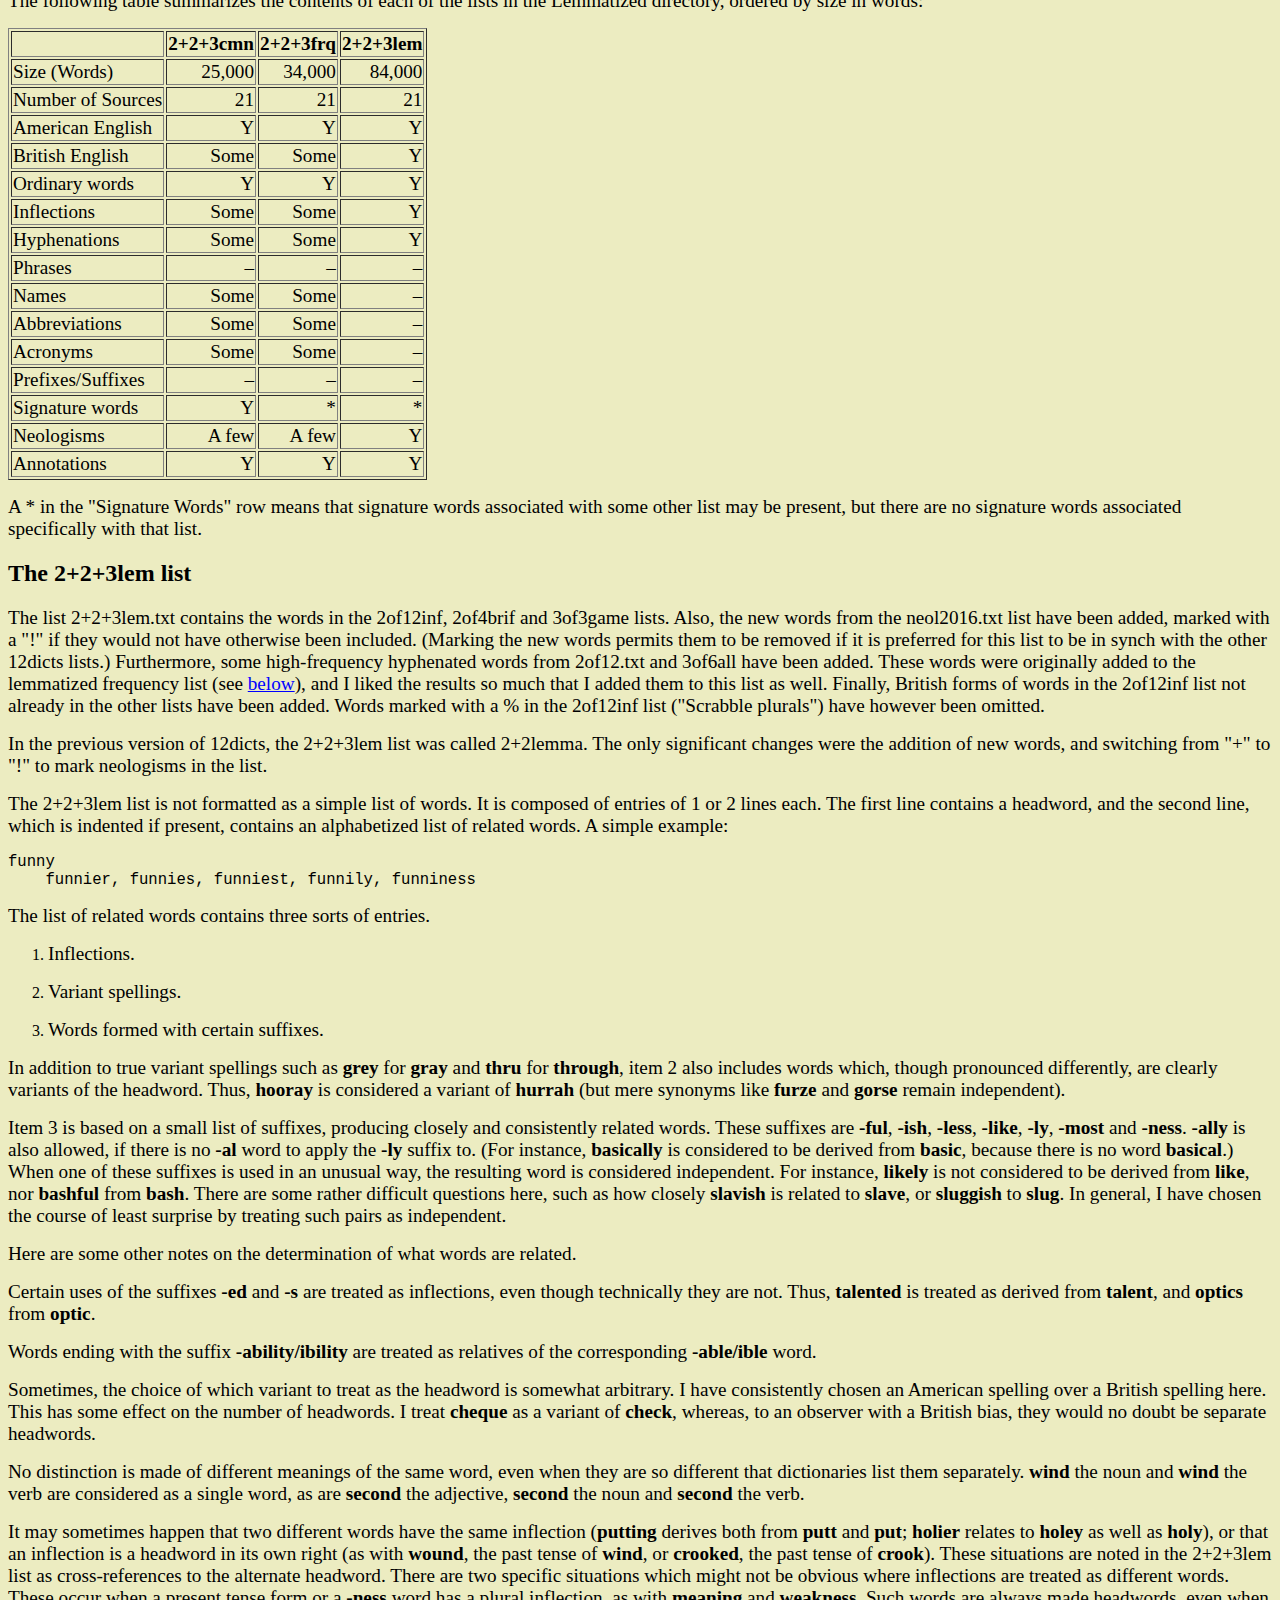
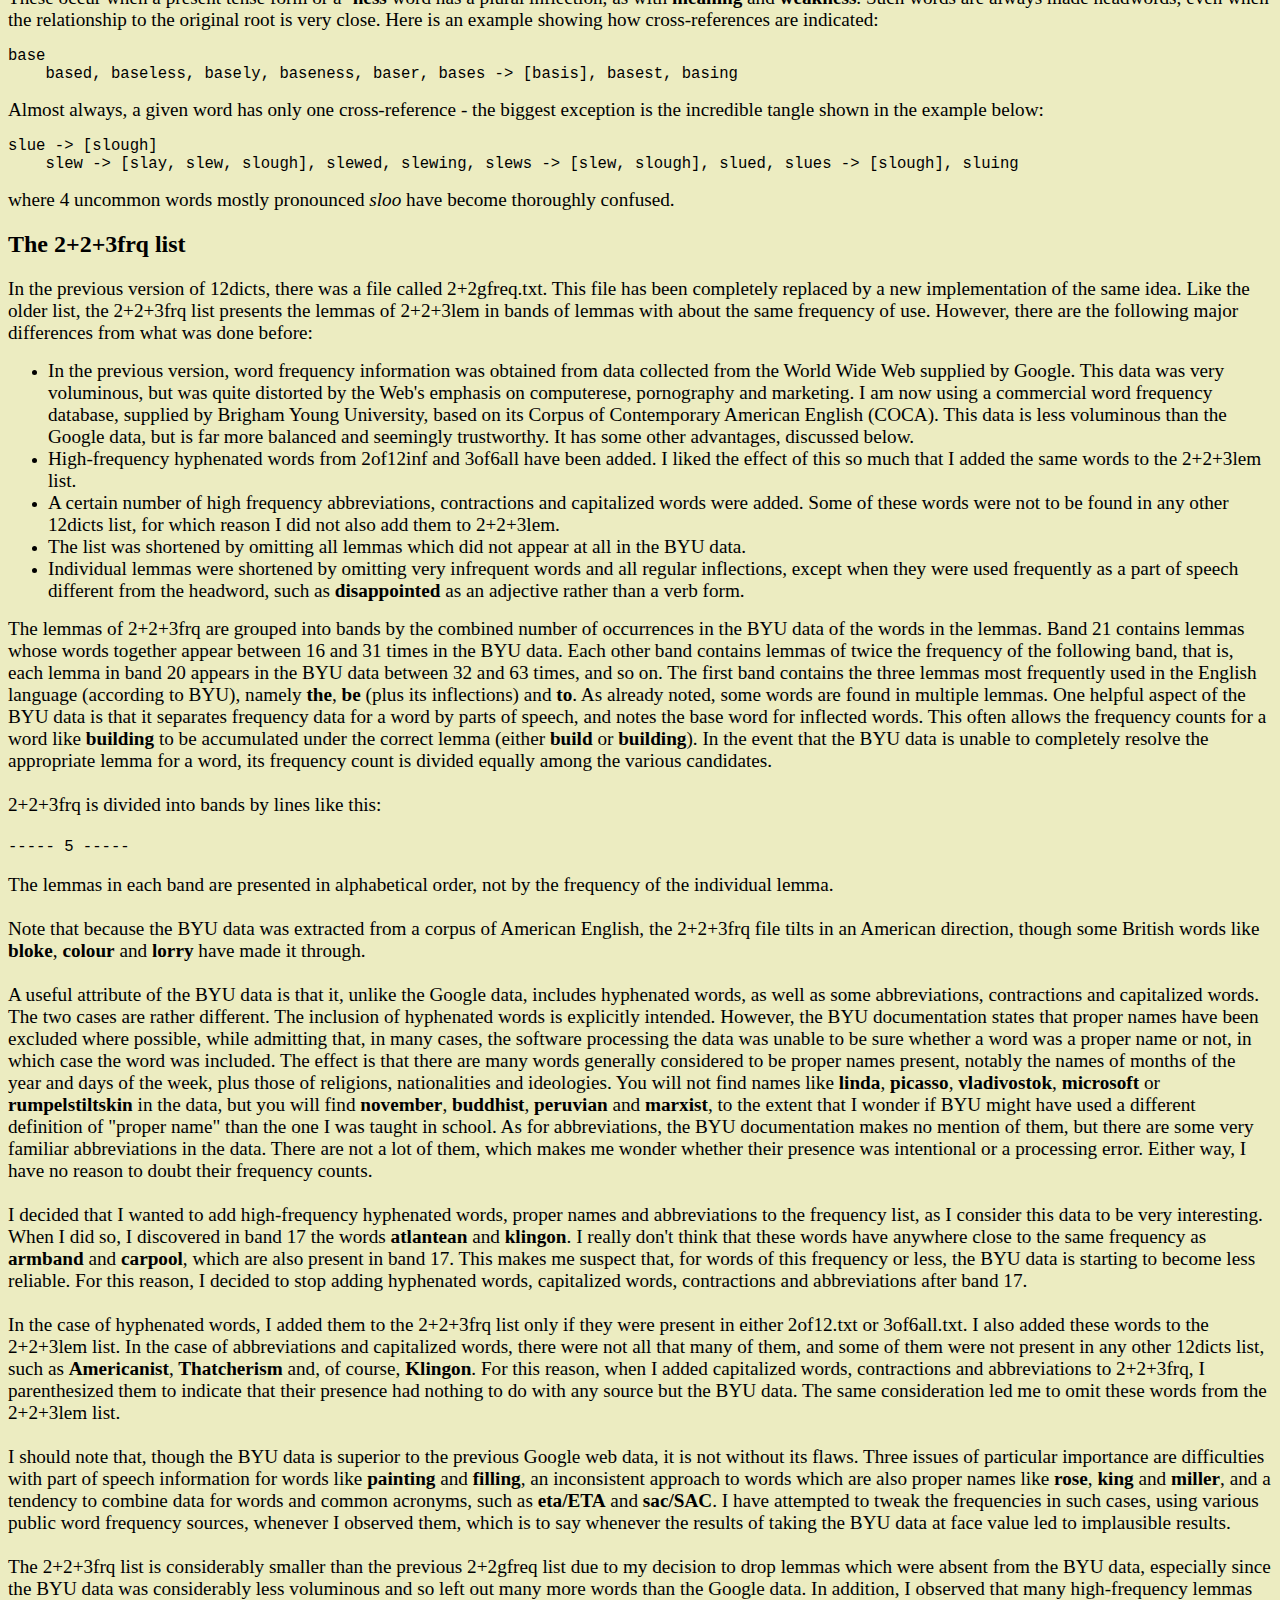
<file: Processing/12dicts-6.0.2/ReadMe.html>
<!DOCTYPE html PUBLIC "-//W3C//DTD HTML 4.01 Transitional//EN">
<html>
<head>









  
  
  
  
  
  
  <meta content="text/html; charset=ISO-8859-1" http-equiv="content-type">











  
  
  
  
  
  
  
  
  
  
  
  
  <title>The 12dicts Word Lists</title>
  <meta content="Alan Beale" name="author">
</head>


<body style="color: rgb(0, 0, 0); background-color: rgb(236, 236, 193);" alink="#000088" link="#0000ff" vlink="#ff0000">








<h1>Introduction</h1>








<p><big>Welcome to version 6.0.2 of 12dicts, a
collection of English word lists. It differs in several important
ways from most of the other free word lists you can download.
</big></p>








<ul>








  <li><big> The 12dicts lists are
oriented towards common words. If you're looking for
myriads of archaic, scientific or computer jargon words, you should
look elsewhere. </big></li>








  <li><big> The 12dicts lists have been rigorously checked
for errors. (This is not to
say that they are error-free, merely that enough care has been taken
that errors
are rather infrequent.) </big></li>








  <li><big> 12dicts contains a variety of lists, of
different sizes and characteristics.
One size does not fit all. Because each list has different
characteristics, I do
not recommend combining them, except as noted below. </big></li>








</ul>








<p><big>
Originally, 12dicts was composed of lists derived from a specific set
of 12 source
dictionaries. In addition to these "classic" lists, 12dicts now
includes lists derived
from other sources. It would perhaps be appropriate to rename 12dicts
to something
more generic, such as BAWL (Beale's Assorted Word Lists), but I have
not done so in
order to preserve continuity.
</big></p>







<p><big>The remainder of this document is organized as
follows:
</big></p>








<ul>








  <li><big> <a href="#release">This release</a></big></li>








  <li><big><a href="#general">Some general
observations</a></big></li>








  <li><a href="#organization"><big>The
organization of 12dicts</big></a></li>








  <li><big><a href="#whichlist">Picking a list
to use</a><br>








    </big></li>








  <li><big><a href="#classic">The classic
(American) 12dicts lists</a> </big>

    
    
    
    
    
    
    <ul>








      <li><big> <a href="#nof12">The 6of12
and 2of12 lists</a> </big></li>








      <li><big><a href="#2of12inf">The
2of12inf list</a> </big></li>








      <li><big><a href="#3esl">The 3esl list</a>
        </big></li>









    
    
    
    
    
    
    </ul>








  </li>








  <li><big><a href="#internat">The
international 12dicts lists</a> </big>

    
    
    
    
    
    
    <ul>








      <li><big><a href="#2of4brif">The
2of4brif
list</a></big></li>








      <li><big><a href="#3of6">The 3of6 lists</a><br>








        </big></li>








      <li><big><a href="#5desk">The 5d+2a list</a>
        </big></li>









    
    
    
    
    
    
    </ul>








  </li>








  <li><big><a href="#Lemmatized">The
lemmatized 12dicts lists</a> </big></li>









  
  
  
  
  
  
  <ul>








    <li><big><a href="#223lem">The
2+2+3lem
list</a></big></li>








    <li><big><a href="#223frq">The 2+2+3frq
list</a></big></li>








    <li><big><a href="#223cmn">The 2+2+3cmn
list</a><br>








      </big></li>









  
  
  
  
  
  
  </ul>








  <li><big><a href="#special">Specialized
12dicts lists</a> </big></li>









  
  
  
  
  
  
  <ul>








    <li><big><a href="#neol2016">The
neol2016
list</a></big></li>








    <li><big><a href="#2of5core">The 2of5core
list</a></big></li>








    <li><big><a href="#6phrase">The 6phrase
list</a><br>








      </big></li>









  
  
  
  
  
  
  </ul>








  <li><big><a href="#history">How 12dicts came
to be</a></big></li>








  <li><big><a href="#wyrdplay">My other
projects</a><br>








    </big></li>








  <li><big><a href="#conclude">Conclusions</a>
    </big></li>








</ul>








<h1><a name="release">This release</a></h1>








<p><big>
This is release 6.0.2 of 12dicts, released June 2016.
This is an update&nbsp;to release 6.0. The following is a brief rundown of the
changes and additions in release 6.0 and beyond:</big></p>








<ul>








  <li><big>A number of new lists, based on 6 "advanced
learner's" ESL
dictionaries, have been added. The sources are reasonably balanced
between American and British English. In addition to 3of6game.txt and
3of6all.txt, which are more or less traditional word lists,
6phrase.txt, a list of multi-word phrases, was added.</big></li>








  <li><big>The 5desk.txt list has been augmented with words
from two of
the advanced learner's dictionaries, and renamed 5d+2a.txt to
reflect this change.</big></li>








  <li><big>The lemmatized lists have been augmented by
adding words
from the new advanced learner list 3of6game.txt along with some
commonly-used hyphenated words from both 2of12.txt and 3of6all.txt.
These lists have been renamed from 2+2lemma.txt and 2+2gfreq.txt to
2+2+3lem.txt and 2+2+3frq.txt to reflect this change.</big></li>








  <li><big>Word frequency information for the lemmatized
frequency list
is now obtained from a BYU corpus-derived frequency list rather than
from Google web data. A small number of abbreviations and proper names
have been added to the list.</big></li>








  <li><big>Two new small lists of especially common or
important words have been added: 2of5core.txt and 2+2+3cmn.txt.</big></li>








  <li><big>The annotations of the 6of12.txt list have been
reworked.</big></li>








  <li><big>Minor corrections have been made to the
"classic" lists.</big></li>








  <li><big>The neologism file, containing words too recent
or
controversial to be listed in many of the source dictionaries, has been
updated.</big></li>








  <li><big>Slight changes were made to the list of
6of12.txt signature
words after it was determined that a few of them should have been
present as regular (non-signature) words in the
main body of the list but were omitted due to compilation errors.</big></li>








  <li><big>The files were organized into directories to
make them more manageable given their increased number.<br>








    </big></li>








  <li><big>The 2of4brif.txt list is being "deprecated". I
will continue
to distribute it, but will not be changing or maintaining it. I
consider the 3of6game.txt list to be a complete replacement.</big></li>

  <li><big>Version 6.0 of 12dicts had been out for less than a week
before I discovered a number of embarrassing typos in 5d+2a.txt. These
have been corrected (along with a minor omission in the 2+2+3 lists)
in version 6.0.1.</big></li>
  <li><big>Version 6.0.2 of 12dicts makes numerous changes to the
lemmatized lists, including improvements to the lemmatization, tweaks
to improve the frequency data for words which are also proper names,
and additional signature words for the 2+2+3cmn list.<br>
    </big></li>








</ul>








<h1><a name="general"></a>Some general
observations</h1>








<big>With the exception of the neol2016 list, all the 12dicts
lists were assembled in a similar fashion. Words were extracted from a
set of source dictionaries and, in most cases, a list was assembled by
selecting all words and phrases present in some number of the sources
meeting certain criteria. For instance, the 2of12 list comprises
lower-case and hyphenated words present in at least two of twelve
source dictionaries. For some lists, rules are added establishing
exceptions for certain words or classes of words&nbsp;- for instance,
the 2of12 list contains the upper-case words <span style="font-weight: bold;">I</span> and <span style="font-weight: bold;">O</span> as exceptions to
its general exclusion of upper-case words and names.<br>








<br>








Some lists contain annotations, which are special characters
appended to certain words. For instance, the ":" character is used in
some lists to identify abbreviations which are ordinarily used without
a terminating period. This annotation allows these abbreviations to be
distinguished from possibly similar regular words. Another annotation,
used in the 3of6game and 3of6all lists, is the "$" character,
indicating a word that was placed in the list even though fewer than
three of the sources mention it. The "+" and "!'" annotations are used
to identify signature words and neologisms, as described below. Note
that is it possible for a word to have more than one annotation, though
this is uncommon. For instance, in the 6of12 list, the word <span style="font-weight: bold;">boldfaced~=</span> has both
a "~" and a "=" annotation, signifying that the word was an arbitrary
choice between two equally attested forms (<span style="font-weight: bold;">boldfaced</span>
and <span style="font-weight: bold;">bold-faced</span>),
and that it was not given a separate definition in a majority of the
sources listing it.<br>








<br>






A number of the lists contain signature words. These are words (or
phrases) which do not meet the formal criteria for inclusion in a
list, but which I have chosen to add anyway, as words which "ought to
be" present. Whether a list contains signature words depends on the
specific list. Usually, but not always, a signature word is present in
some of
the sources used for a list, but not enough of them to qualify for
inclusion on that basis. Some lists may "inherit" signature words from
other lists from which they were assembled. For instance, the 6phrase
list includes the signature words from the 3of6all list. In most
cases, signature words are marked with the "+" annotation.<br>








<br>








<a name="neologisms"></a>The neol2016 list contains
neologisms, words which are not listed in
some or all of the source dictionaries for 12dicts, generally for one
of two reasons. First, many of the words are recent coinages which were
not yet fully recognized by mainstream lexicographers when the 12dicts
sources were published. Examples of such words are <span style="font-weight: bold;">selfie</span>, <span style="font-weight: bold;">Obamacare</span>, <span style="font-weight: bold;">emoji</span>
and <span style="font-weight: bold;">snarky</span>.
Other so-called neologisms are well-established, often well-known,
words which are
considered scandalous, such as sexual slang and ethnic slurs, and which are
often deliberately omitted from dictionaries. (I will not give any
examples of this sort
of word here, but you will find some in the neol2016 list.) Note that
the neologism list has been accumulating for about fifteen years now,
and
some of its words have become almost old-fashioned, such as <span style="font-weight: bold;">spam</span> and <span style="font-weight: bold;">dotcom</span>. The
neologism list is provided so that some or all of its words can be
added to the other lists where the intended usage makes that
appropriate. However, I have added the single-word neologisms to the
2of12inf and 3of6game, as these lists are the most likely to be used in
coding word games, where it is desirable to recognize the very
latest hot vocabulary. In these lists, neologisms are
annotated with the "!" character.<br>








<br>








One other observation worth making is about diacritics. Some
dictionaries will tell you that there are English words correctly
spelled <span style="font-weight: bold;">caf�</span>, <span style="font-weight: bold;">na�ve</span>, <span style="font-weight: bold;">fa�ade</span> and <span style="font-weight: bold;">pi�ata</span>,
and I do not wish to disagree with these authorities. But as a
practical matter, Americans do not like to use diacritics. Furthermore
they use keyboards which do not contain accented letters, and are often
unfamiliar with the often clumsy techniques that their software
provides to use such characters. For this reason, 12dicts drops all the
accents from its English vocabulary. This is particularly valuable for
coding word games, where expecting players to accent the e in <span style="font-weight: bold;">cafe</span> is not going to
make them happy. (I cannot help pointing out that Scrabble� contains
no � tiles.) I apologize to those who consider it a matter of some
emotional importance that <span style="font-weight: bold;">resume</span>
and <span style="font-weight: bold;">r�sum�</span>
should be differently spelled.<br>








</big>
<h1><a name="organization"></a>The
organization of 12dicts</h1>








<big>The 12dicts lists are organized into four directories,
grouping
lists with similar characteristics together. The remainder of this
document follows this organization as well. For each directory, a
section of the documentation describes in detail the lists it contains.<br>








<br>








Most users of 12dicts end up using only a single list. If it is clear
which directory will contain the list you need, you can go directly to
the appropriate documentation.<br>








<br>








The four directories are:<br>








</big>
<ul>








  <li><big><a href="#classic">American</a>.
The lists in this directory contain primarily American English
words. </big></li>








  <li><big><a href="#internat">International</a>.
The lists in this directory contain words from both American
English and British English.</big></li>








  <li><big><a href="#Lemmatized">Lemmatized</a>.
The lists in this directory combine other lists, and are formatted in a way that clarifies word
relationships.</big></li>








  <li><big><a href="#special">Special</a>.
The lists in this directory are special-purpose lists that do not fit
into the other directories.<br>








    </big></li>








</ul>








<h1><a name="whichlist"></a>Picking a list to
use</h1>








<big>If you are not certain which directory might contain the
kind of
list you are looking for, here is a breakdown of the 12dicts lists by
size and purpose which may be helpful. If it does not help you find what you are looking
for, you might want to check out <a href="alllists.html"><span style="text-decoration: underline;">this table</span></a>,
which summarizes the characteristics of all the 12dicts files, put
together by Kevin Atkinson. Also, I suggest reading the introduction to
each directory presented in the previous paragraph, each
of which contains a table summarizing exactly what you can expect from
each list in that directory.<br>








</big>
<ul>








  <li><big>Lists for use in word games: <a href="#2of12inf">2of12inf</a> (American), <a href="#3of6game">3of6game</a> (International).</big></li>








  <li><big>A list ordered by word frequency: <a href="#223frq">2+2+3frq</a> (Lemmatized).</big></li>








  <li><big>Small lists of common words: <a href="#2of5core">2of5core</a> (Special, very small), <a href="#3esl">3esl</a> (American), <a href="#223cmn">2+2+3cmn</a>
(Lemmatized).</big></li>








  <li><big>Medium-sized lists: <a href="#nof12">6of12</a>
(American, smaller, includes phrases), <a href="#nof12">2of12</a>
(American, larger, no phrases).</big></li>








  <li><big>Large lists: <a href="#3of6all">3of6all</a>
(International, includes phrases), <a href="#5desk">5d+2a</a>
(International, no phrases, many obscure words), <a href="#223lem">2+2+3lem</a>
(Lemmatized, very large).</big></li>








  <li><big>A list of phrases: <a href="#6phrase">6phrase</a>
(Special).<br>








    </big></li>








</ul>








<h1><a name="classic">The classic (American) 12dicts
lists</a></h1>








<p><big>
The 12dicts project began as the n-dicts projects, n being a variable
whose
value finally stabilized as 12. The purpose of the project was to
create a
list of words approximating the common core of the vocabulary of
American
English.
</big></p>








<p><big>The methodology of the project was to record and
correlate the words
listed in a number of small dictionaries. The number of dictionaries
so recorded ended up as 12, comprising 8 ESL (English as a Second
Language)
dictionaries and 4 "desk dictionaries". The dictionaries chosen
varied widely by publisher, by style, by completeness and by depth. All
of them were dictionaries of American
English (three from British publishers). The smallest of them contained
about 20,000 entries, and the largest 46,000. (All totaled, there are
about 75,000 entries, many of which appeared in only a single
dictionary.)
All but two of the sources were published between 1992 and 1999, when
12dicts
was first released.</big></p>








<p><big>The following table summarizes the contents of each
of the classic lists, located in the American directory, ordered by
size in words:
</big></p>








<p>
<table border="1">








  <tbody>








    <tr>








      <th></th>








      <th><big>3esl</big></th>








      <th><big>6of12</big></th>








      <th><big>2of12</big></th>








      <th><big>2of12inf</big></th>








    </tr>










    <tr>








      <td><big>Size (Words)</big></td>








      <td style="text-align: right;"><big>22,000</big></td>








      <td style="text-align: right;"><big>32,000</big></td>








      <td style="text-align: right;"><big>41,000</big></td>








      <td style="text-align: right;"><big>82,000</big></td>








    </tr>








    <tr>








      <td><big>Number of Sources</big></td>








      <td style="text-align: right;"><big>3</big></td>








      <td style="text-align: right;"><big>12</big></td>








      <td style="text-align: right;"><big>12</big></td>








      <td style="text-align: right;"><big>12</big></td>








    </tr>








    <tr>








      <td><big>American English</big></td>








      <td style="text-align: right;"><big>Y</big></td>








      <td style="text-align: right;"><big>Y</big></td>








      <td style="text-align: right;"><big>Y</big></td>








      <td style="text-align: right;"><big>Y</big></td>








    </tr>








    <tr>








      <td><big>British English</big></td>








      <td style="text-align: right;"><big>&#8211;</big></td>








      <td style="text-align: right;"><big>&#8211;</big></td>








      <td style="text-align: right;"><big>&#8211;</big></td>








      <td style="text-align: right;"><big>&#8211;</big></td>








    </tr>








    <tr>








      <td><big>Ordinary words</big></td>








      <td style="text-align: right;"><big>Y</big></td>








      <td style="text-align: right;"><big>Y</big></td>








      <td style="text-align: right;"><big>Y</big></td>








      <td style="text-align: right;"><big>Y</big></td>








    </tr>








    <tr>








      <td><big>Inflections</big></td>








      <td style="text-align: right;"><big>&#8211;</big></td>








      <td style="text-align: right;"><big>&#8211;</big></td>








      <td style="text-align: right;"><big>&#8211;</big></td>








      <td style="text-align: right;"><big>Y</big></td>








    </tr>








    <tr>








      <td><big>Hyphenations</big></td>








      <td style="text-align: right;">Y</td>








      <td style="text-align: right;"><big>Y</big></td>








      <td style="text-align: right;"><big>Y</big></td>








      <td style="text-align: right;"><big>&#8211;</big></td>








    </tr>








    <tr>








      <td><big>Phrases</big></td>








      <td style="text-align: right;"><big>Y</big></td>








      <td style="text-align: right;"><big>Y</big></td>








      <td style="text-align: right;"><big>&#8211;</big></td>








      <td style="text-align: right;"><big>&#8211;</big></td>








    </tr>








    <tr>








      <td><big>Names</big></td>








      <td style="text-align: right;"><big>Y</big></td>








      <td style="text-align: right;"><big>Y</big></td>








      <td style="text-align: right;"><big>&#8211;</big></td>








      <td style="text-align: right;"><big>&#8211;</big></td>








    </tr>








    <tr>








      <td><big>Abbreviations</big></td>








      <td style="text-align: right;"><big>Y</big></td>








      <td style="text-align: right;"><big>Y</big></td>








      <td style="text-align: right;"><big>&#8211;</big></td>








      <td style="text-align: right;"><big>&#8211;</big></td>








    </tr>








    <tr>








      <td><big>Acronyms</big></td>








      <td style="text-align: right;"><big>Y</big></td>








      <td style="text-align: right;"><big>Y</big></td>








      <td style="text-align: right;"><big>&#8211;</big></td>








      <td style="text-align: right;"><big>&#8211;</big></td>








    </tr>








    <tr>








      <td><big>Prefixes/Suffixes</big></td>








      <td style="text-align: right;"><big>&#8211;</big></td>








      <td style="text-align: right;"><big>&#8211;</big></td>








      <td style="text-align: right;"><big>&#8211;</big></td>








      <td style="text-align: right;"><big>&#8211;</big></td>








    </tr>








    <tr>








      <td><big>Signature words</big></td>








      <td style="text-align: right;"><big>&#8211;</big></td>








      <td style="text-align: right;"><big>Y</big></td>








      <td style="text-align: right;"><big>Y</big></td>








      <td style="text-align: right;"><big>*</big></td>








    </tr>








    <tr>








      <td><big>Neologisms</big></td>








      <td style="text-align: right;"><big>&#8211;</big></td>








      <td style="text-align: right;"><big>&#8211;</big></td>








      <td style="text-align: right;"><big>&#8211;</big></td>








      <td style="text-align: right;"><big>Y</big></td>








    </tr>








    <tr>








      <td><big>Annotations</big></td>








      <td style="text-align: right;"><big>Y</big></td>








      <td style="text-align: right;"><big>Y</big></td>








      <td style="text-align: right;"><big>Y</big></td>








      <td style="text-align: right;"><big>Y</big></td>








    </tr>









  
  
  
  
  
  
  </tbody>
</table>








</p>








<p><big>A * in the "Signature Words" row means that
signature
words associated with some other list may be present, but there are no
signature words associated specifically with that list.</big></p>








<h2><a name="nof12">The 6of12 and 2of12
lists</a></h2>








<p><big>
I initially tried two different ways of winnowing the 12dicts data to
produce lists of common words. Both produced interesting results.
One list, the 6of12 list, contained all words and phrases
listed in 6 of the 12 dictionaries. One way of describing this list
is that it contains those words and phrases which a (seeming) majority
of lexicographers believe are relevant to people learning English,
and/or to everyday usage. This list contained about 32,000 words and
phrases. The other list, the 2of12 list, was more inclusive in that it
included words listed in as few as two of the source dictionaries, but
less inclusive in that it excluded items of various sorts, including
multi-word phrases, proper names and abbreviations. This list contained
about 41,000 words. It was likely more suitable for use in areas
like spell checking or word games than the 6of12 list. (Honesty
compels me to admit that neither of these lists is, by itself, a good
choice for spell checking, due to the absence of inflections, proper
names, Roman numerals, etc.)
</big></p>








<p><big>A third list, 2of12inf.txt, developed later, was of
a rather different
character, and is discussed in a later section.
</big></p>








<p><big>A more precise description of the criteria by which
the above lists
were composed is as follows:
</big></p>








<h3>6of12 list word selection</h3>








<ul>








  <li><big>The 6of12 list contains all non-excluded words
and phrases which
appear in 6 or more of the source dictionaries. </big></li>








  <li><big>Prefixes and suffixes are excluded.
Abbreviations are included;
however, if they are entirely lower-case and alphabetic, they are
terminated with a colon (":") so they can be easily distinguished
from regular words. </big></li>








  <li><big>Inflections of included words are not themselves
included unless
they are separately defined or irregular. </big></li>








  <li><big>It sometimes occurs that a word is listed in
several forms (e.g.,
with and without hyphenation) in 6 or more dictionaries, even though
no single form is so listed. In this case, if one spelling is clearly
more accepted, this spelling and this spelling only is listed. If all
spellings seem equally accepted, one spelling has been selected
arbitrarily for inclusion. </big></li>








  <li><big>The 6of12 list contains a significant number of
signature words, as discussed below. All of these words are
listed in at least one of the source dictionaries. </big></li>








  <li><big>In addition to the ":" suffix discussed above,
other annotations are used to mark words with certain characteristics,
as discussed below. </big></li>








</ul>








<h3>2of12 list word selection</h3>








<ul>








  <li><big>The 2of12 list contains all non-excluded words
which appear in at
least 2 of the source dictionaries. </big></li>








  <li><big>This list excludes capitalized words, multi-word
phrases, and
abbreviations, as well as prefixes and suffixes. It does not
exclude hyphenated words or contractions. If a word occurs in
both a hyphenated and an unhyphenated form, the unhyphenated
form is listed, even if the hyphenated form is generally
preferred. </big></li>








  <li><big>The list excludes spellings which are considered
(by a majority
of the dictionaries listing it) to be non-American usage. It
also excludes secondary spellings which are mentioned by fewer
than four of the source dictionaries. </big></li>








  <li><big>Inflections of included words are not themselves
included unless
they are separately defined, or irregular. </big></li>








  <li><big>Several of the source dictionaries include
listings for obscure
currencies, such as <b>ringgit, khoum</b> and <b>ngwee.</b>
I was unable to regard such words as part of the English "core
vocabulary",
and so I required citation in over a third of the dictionaries for
inclusion of such monetary units. A side-effect was the elimination
of the word <b>lepton</b>, which, in addition to its use
in particle
physics, is also .01 Greek drachmas. </big></li>








  <li><big>This list also includes a small number of
signature words, as
discussed below. </big></li>








</ul>








<h3>Signature words</h3>








<big>As indicated, both lists have been augmented with words
(and, in the
case of the 6of12 list, phrases) which fail to meet the formal
requirements for inclusion. In the case of the 6of12 list, 1024
words were added (about 3 % of the total). These are all words which,
in the judgment of the compiler, are as familiar as many of the words
which did meet the criteria for inclusion. Examples of some of the
sorts
of words which were added are:
</big>
<ul>








  <li><big>Words of the same category as other included
words. An example is
the astrological sign <b>Cancer</b>, which alone of all
the
astrological signs fails to appear in 6 or more of the dictionaries.
Similarly added was the omitted holiday <b>Christmas Eve.</b>
    </big></li>








  <li><big>Vulgarities, sexual terms and insults. Some such
words were
already included, but most of the source dictionaries were quite
squeamish about them. These words are very widely known indeed;
I hold that any list of "common" words which does not include the
infamous f-word is simply discredited thereby. Some may feel that
it would have been better to leave some or all of these terms
unmentioned. Nevertheless, the expression of blasphemy,
unwarranted contempt and perverse lust, whether in words or in
deeds, is a very human trait. Suppressing the evidence of these
aspects of the human condition in our language makes no more sense
than excluding <b>leprosy, gangrene</b> and <b>dementia</b>,
no matter how unpleasant they may be to contemplate. </big></li>








  <li><big>Conventional conversational phrases so common as
to be practically
invisible to native speakers. Examples are <b>thank you, good
night, uh-huh, of course</b> and <b>gesundheit.</b> </big></li>








  <li><big>Sports terminology, especially for football and
baseball. (If I,
who am practically sports-blind, noticed this deficiency, it must
be of major proportions indeed.) </big></li>








</ul>








<big>Note that the signature words in the 6of12 list can be
identified via
the annotation "+", and eliminated if desired.
</big>
<p><big>A much smaller set of words (49) was added to the
2of12 list. These
were of two sorts:
</big></p>








<ul>








  <li><big>Signature words from the 6of12 list which were
not already present
in the 2of12 list, and which are not excluded due to being
abbreviations, phrases, etc. </big></li>








  <li><big>Inflections of irregular verbs not explicitly
mentioned in 2
source dictionaries, such as <b>outfought</b> and <b>reheard.</b></big></li>








</ul>








<big>These words are not marked with suffix characters.</big>
<h3><big>Annotations</big></h3>








<big>Some of the 6of12 list entries are annotated with a suffix
character,
giving additional information about the associated word. The
annotations can be easily removed with an editor or a script if
they are unwanted.
</big>
<p><big>These annotations are:
</big>
<table>








  <tbody>








    <tr>








      <td><big>:</big></td>








      <td><big>The word is an otherwise unmarked
abbreviation. This suffix always occurs before any other suffix.</big></td>








    </tr>








    <tr>








      <td><big>&amp;</big></td>








      <td><big>The word is primarily a non-American usage.</big></td>








    </tr>








    <tr>








      <td><big>#</big></td>








      <td><big>The word is generally held to be a variant
or less preferred
form of another word.</big></td>








    </tr>








    <tr>








      <td><big>=</big></td>








      <td><big>Roughly, this indicates a "second class"
word, as described
below.</big></td>








    </tr>








    <tr>








      <td><big>&lt;</big></td>








      <td><big>This form of a word is held to be the
primary form by fewer
dictionaries than some other form of the word.</big></td>








    </tr>








    <tr>








      <td><big>^</big></td>








      <td><big>This form of the word was selected
as the most commonly listed of a set of variant spellings.</big></td>








    </tr>








    <tr>








      <td><big>~</big></td>








      <td><big>This form of a word is one of a set of
variant spellings, none of which was clearly preferred.</big></td>








    </tr>








    <tr>








      <td><big>+</big></td>








      <td><big>The word is a signature word.</big></td>








    </tr>








    <tr>








    </tr>









  
  
  
  
  
  
  </tbody>
</table>








</p>








<p><big>The reasons a word might be marked with the =
annotation
are:
</big></p>








<ul>








  <li><big>The word is an inflection which was defined in
the same
entry as the base word. </big></li>








  <li><big>The word is a derived word (usually ending with <b>-ly</b>,
    <b>-ness</b> or <b>-er/or</b>) which was
not defined in a separate
entry. </big></li>








  <li><big>The word appeared in a list of undefined words
with a
common prefix, such as <b>un-</b> or <b>re-</b>.</big></li>








</ul>








<big>Note that, in the determination of the "&lt;", "^", and
"^" suffixes, only certain very close spelling variations are
considered, namely single word vs. hyphenated word vs. multi-word,
differences in capitalization, and presence or absence of a terminating
period for abbreviations. The words <span style="font-weight: bold;">tenderhearted</span>
and <span style="font-weight: bold;">tender-hearted</span>
are close variants by this definition, but <span style="font-weight: bold;">judgment</span> and <span style="font-weight: bold;">judgement</span> are not.</big>
<p><big>The words in the 2of12 list are not annotated.
</big></p>








<h2><a name="2of12inf">The 2of12inf list</a></h2>








<p><big>
The 2of12inf list is of a rather different character from the two
original "classic" lists. Conceptually,
it is simple. It consists of all the unhyphenated words in the 2of12
list, plus
their inflections, amounting to about 82,000 words. This list may
be more useful than the other lists for applications like word games.
It was created to help Kevin Atkinson in his Aspell and SCOWL projects
(for which, follow <a href="http://aspell.sourceforge.net">these</a>
<a href="http://wordlist.aspell.net/">links</a>).
Unlike the 6of12 and
2of12 lists, this list was not based exclusively on the contents of my
12 source dictionaries, and for this reason it has, I feel, less
authority than the other classic 12dicts lists. It also probably has a
significantly higher error rate than the other lists, for reasons
explained below.
</big></p>








<p><big>The criteria defining the 2of12inf list are as
follows:
</big></p>








<ul>








  <li><big>The 2of12inf list contains all non-excluded
words which appear in
at least 2 of the source dictionaries. </big></li>








  <li><big>This list excludes capitalized words, multi-word
phrases,
abbreviations, contractions, hyphenated words and single-letter
words, as well as prefixes and suffixes. </big></li>








  <li><big>The list does not exclude secondary spellings,
non-American usages
or monetary units. </big></li>








  <li><big>The list includes inflections of all included
words. Any
inflection mentioned or clearly implied by any of the source
dictionaries is included (i.e., two citations are not required).
Additionally, some inflections have been added from other sources. </big></li>








  <li><big>Plurals of "uncountable" nouns were included,
annotated with the
"%" suffix character. See below for an extended discussion of
the inclusion of these words. </big></li>








  <li><big>Qualifying signature words from the other lists,
plus their
inflections, were
added. No other signature words were added.</big></li>








  <li><big>Qualifying neologisms from the neol2016 list,
including their inflections, were added. The neologisms are indicated
by a '!' prefix.<br>








    </big></li>








</ul>








<p><big>
Though the 2of12inf list still consists mostly of very common words,
criteria 3 through 5 above cause the 2of12inf list to contain a greater
proportion of unfamiliar and unusual words than the other classic
12dicts lists.
</big></p>








<p><big>The 2of12inf list was not derived directly from the
12 source
dictionaries. The starting point was a subset of Kevin Atkinson's
AGID list, a list of words, parts of speech and inflections derived
from public-domain sources, notably Moby Words and WordNet. (See the
file agid.txt in the 12dicts archive, which is a copy of the AGID
"readme",
for more information on the antecedents of AGID.) 2of12inf was created
by a process of editing the AGID subset to remove spurious entries and
those which reflected a more esoteric English vocabulary than the other
12dicts lists, and to add inflections which AGID failed to identify.
This process required significantly less effort than would have been
needed to derive the list directly from the source dictionaries.
Unfortunately, a side effect of the process was that the result is
probably somewhat less reliable than the other 12dicts lists.
In particular, Moby Words is notoriously unreliable, and I find it
unlikely that I have successfully identified all the spurious
inflections its use has introduced. It would be nice to
release another edition of 2of12inf which is not derived from AGID,
and therefore not "infected" by Moby Words, but I haven't done so in 15
years, and so it probably won't happen.
</big></p>








<p><big>After the first version of the 2of12inf list was
released, I replaced
one of the source dictionaries, officially an international dictionary
but in actuality rather British in its orientation, with a more
American dictionary by the same publisher. It was not practical
(nor necessarily desirable) for me to go through the list removing
inflections endorsed only by the superseded dictionary. For this
reason, the 2of12inf list has a slightly more international character
than the other 12dicts lists. It is not altogether clear that this
is a bad thing.
</big></p>








<h3><big>Selection of inflections</big></h3>








<p><big>
Ideally, the 2of12inf list would contain only inflections listed in
one of the 12dicts source dictionaries. This proved not to be
practical. The reason for this has to do with the nature of these
sources, which are mostly ESL dictionaries. An ESL dictionary might
well list the word <b>esophagus,</b> but, because an
English learner is
unlikely to need to talk about this organ in the plural, it will
probably not bother to list the plural form <b>esophagi.</b>
For words of
this sort, I therefore needed to obtain their inflections from other
sources. Obviously, the decisions on when to include additional
inflections were judgment calls, as were the choices of which
inflections to add.
</big></p>








<p><big>Adjectival inflections (comparatives and
superlatives) proved to be
an especially annoying problem. Only 2 of my 12 source dictionaries
provided remotely reliable information of this sort. In fact, such
information is sparse and inconsistent in most dictionaries of any
size. I relied on a small set of additional dictionaries for this
information, which was mostly disjoint from the sources for plurals
and verb forms. Several of these sources were Scrabble�-related,
and therefore inclined to include forms of little plausibility such
as <b>iller/illest</b> or <b>fertiler/fertilest.</b>
Accordingly, I ended up rejecting some of the documented inflections on
grounds of implausibility. I have no doubt that, in the process, I made
a number of errors of both inclusion and exclusion and, in any case,
many
of the forms listed have no connection with any of the 12dicts source
dictionaries.
</big></p>








<p><big>One additional problem in the creation of the
2of12inf list was that
of "uncountable" nouns and their plurals. Some English dictionaries,
especially ESL dictionaries, as well as other linguistic sources
attest to the existence of nouns which cannot be counted or used in
the plural. Examples of such nouns include <b>mud, rayon,
oregano,
chess, fairness, wisdom, aluminum, training, materialism</b>
and <b>chickenpox.</b> This is an entirely commonsense
notion, but a
difficulty is the fact that the boundary between the countable and the
uncountable is extremely vague and ill-defined. For example, the word
<b>coffee</b> is ordinarily uncountable, but not when
ordering in a
restaurant, as is the word <b>symmetry,</b> except in
physics or math.
In general, it is possible to contrive a context where use of the
plural of any noun whatsoever is reasonable.
</big></p>








<p><big>An alternate position, therefore, is that in fact
no nouns are
uncountable, and that any noun which is not already plural possesses
a plural. This position is especially useful in the context of word
games, where words such as <b>zeals</b> and <b>anthraxes</b>
may produce large scores. For this reason, the official Scrabble
dictionaries list words such as <b>thens, onces</b> and
<b>mankinds</b>, which most people find
rather implausible. The fact that the 2of12inf list might well be
useful in gaming contexts, together with the fact that the boundary
between countable and uncountable nouns is so ill-defined, served as
a powerful argument for inclusion of all plural forms, whether
commonly used or not, while its derivation from ESL sources argued
for including only the plurals of countable nouns, however
distinguished.
</big></p>








<p><big>As I prepared the list for release, I was unable to
resolve this dilemma,
and adopted a
compromise. The 2of12inf list includes all plurals, but with the
plurals of uncountable nouns marked, making it easy to remove them
if they are not wanted. That left the issue of how to establish
countability. Six of my source dictionaries included information
on countability, which was adequate to decide the status of most of
the included nouns. As for the rest, as usual, I used my best
judgment. I will confess to occasionally overriding the source
dictionaries when I believed they were clearly incorrect. (For
instance, I chose not to mark the word <b>hatreds</b> as
an
uncountable plural, in defiance of the opinion of all my sources,
on the grounds that it has been used in too many news stories from
Bosnia to be considered unusual.) It is interesting to note that
most of the plurals I added from auxiliary sources were of words
considered uncountable. I also note that at some point after the
release of the 2of12inf list, I decided that it would have been better
to have left the Scrabble plurals out, and, while I was not
comfortable with removing them, no list I've created
since then which lists inflections includes them.
</big></p>








<p><big>The difficulties listed above, and the fact that I
was forced to
exercise personal judgment frequently in creating it, emphasizes a
fundamental difference between this list and the other classic 12dicts
lists. I have tried to make the 6of12 and 2of12 lists reflect only the
source dictionaries, and to keep my own judgments and opinions out of
the picture (except for my addition of signature words). This has
proved impossible to achieve for the 2of12inf list, which accordingly
represents a less authoritative and more arbitrary collection.
Additionally, the 2of12inf list has undergone less proofreading and
validation than the other lists, and I suspect the error rate is
somewhat higher than the idealistic goal of 0.02% I adopted for this
project. Nevertheless, I hope it may prove to be
of some use and interest.
</big></p>








<p><big>I wish to offer my special thanks to Kevin
Atkinson, for supplying me
with the AGID list, and for encouraging me to add the inflections. Of
course, any errors that remain in the 2of12inf list are my own
responsibility, and should not be blamed on Kevin, AGID, or even on
Moby.
</big></p>








<h2><a name="3esl">The 3esl list</a></h2>








<p><big>
The 3esl list represents another attempt to produce an English "core
vocabulary" list. It is about 2/3 of the size of the 6of12 list,
which it resembles in terms of the sorts of words included.
</big></p>








<p><big>The 3esl list is a far more subjective list than
any of the classic
12dicts lists. It was compiled from 3 small ESL dictionaries, using
the same criteria for eligibility as the 6of12 list. I started with
a list composed of all words from the smallest of the 3 sources, plus
all words contained in both of the others. This list was then edited
in the following ways:
</big></p>








<ol>








  <li><big>I removed alternate spellings for included
words, such as <b>grey</b>
and <b>off-stage</b>. I also removed very similar synonyms
for the
same concept, for instance, removing <b>cable television</b>
as a
duplicate of <b>cable TV.</b> </big></li>








  <li><big>I added one form of each word which would have
been included if
the sources had agreed on spelling, such as <b>shortchange</b>
and <b>back seat</b>. </big></li>








  <li><big>I removed some words which were present in the
smallest of the
sources but seemed too esoteric, such as the symbols of chemical
elements. I did this only for words which were not present in the
other sources. </big></li>








  <li><big>I added some words which were present in only
one of the two
larger sources, but which seemed appropriate to add. These words
were frequently of the sort added to the 6of12 list as signature
words, as well as some inflections that often function as words
with meanings of their own, such as <b>comforting</b> and <b>notes.</b>
    </big></li>








</ol>








<p><big>
All of these changes were quite subjective in nature, and quite
numerous. Probably more than 10 % of the candidate words were added
or removed in this way. For this reason, it is pointless to speak
of signature words for this list; the composition of the list is too
arbitrary for the term to make any sense. (I will note that the list
is still not entirely arbitrary, as I added only words found in
some form in one of the sources, and removed no words present in two
of the sources other than duplicates. Thus, words like <b>front
page</b> were not added, no matter how familiar, and words such
as <b>lugubrious</b> were not removed, despite clearly not
being
part of anyone's "core vocabulary".)
</big></p>








<p><big>Like the 6of12 list, the 3esl list marks lower-case
abbreviations
with a ":" suffix, to prevent them from being mistaken for regular
English words.
</big></p>








<p><big>One final note on this list. The 3esl list contains
about 1500 words
not present in the 6of12 list. Because these two lists have the same
rules for the kinds of words included, one could easily combine
the two to produce a slightly larger list including a number of words
whose omission from 6of12 is rather surprising. Be warned that in a
few cases, the spelling chosen for words with multiple spellings is
different in the two lists, and I would recommend that the duplicates
be removed. (I'll be happy to provide a list of the duplicates if
anyone wants one.)</big></p>








<h1><big><small><a name="internat"></a>The
international 12dicts lists</small></big></h1>








<big>Four 12dicts lists contain a more cosmopolitan vocabulary
than the classic lists. Two of these lists, 2of4brif and 5d+2a
(previously called 5desk), were released over ten years ago. The
2of4brif list was derived from four British dictionaries, and has now
been deprecated, as I believe the 3of6game list to be a superior
implementation of the same concept, compiled from more recent sources.
The 5d+2a list was originally compiled from a variety of sources, but
was extensively revised for this release by addition of several fairly
recently published sources.<br>








<br>








For release 6, two new international lists were added to 12dicts:
3of6game and 3of6all. These were based on 6 "advanced learner's" ESL
dictionaries, released by both American and British publishers,
most of which covered both strains of English. The
3of6game list
is intended primarily for use in word games, and can be compared to
2of12inf in its general approach. The 3of6all list includes more forms
of
words (hyphenated, capitalized, multi-word phrases, etc.), and can be
compared to 6of12 in its general approach.<br>








<br>








Two other more unusual lists were derived from these sources: 6phrase
and 2of5core. 6phrase is a collection of all the multi-word phrases from
any of the six dictionaries. Five of the six international sources flag
some words as being the most important words for an English beginner to
master. The 2of5core list collects those words that are flagged in at least two
of these dictionaries. Both of these lists are discussed in a little
more detail in the <a href="#special">"Specialized Lists"</a>
section of this document.<br>








<br>








</big><big>The following table summarizes the contents of
each
of the lists in the International directory, ordered
by size in words:</big>
<p>
<table border="1">








  <tbody>








    <tr>








      <th></th>








      <th><big>2of4brif</big></th>








      <td style="text-align: center;"><big><span style="font-weight: bold;">3of6game</span></big></td>








      <th><big>5d+2a</big></th>








      <td style="text-align: center;"><big><span style="font-weight: bold;">3of6all</span></big></td>








    </tr>










    <tr>








      <td><big>Size (Words)</big></td>








      <td style="text-align: right;"><big>60,000</big></td>








      <td style="text-align: right;"><big>65,000</big></td>








      <td style="text-align: right;"><big>68,000</big></td>








      <td style="text-align: right;"><big>83,000</big></td>








    </tr>








    <tr>








      <td><big>Number of Sources</big></td>








      <td style="text-align: right;"><big>4</big></td>








      <td style="text-align: right;"><big>6</big></td>








      <td style="text-align: right;"><big>7 (+5 minor)</big></td>








      <td style="text-align: right;"><big>6</big></td>








    </tr>








    <tr>








      <td><big>American English</big></td>








      <td style="text-align: right;"><big>Some</big></td>








      <td style="text-align: right;"><big>Y</big></td>








      <td style="text-align: right;"><big>Y</big></td>








      <td style="text-align: right;"><big>Y</big></td>








    </tr>








    <tr>








      <td><big>British English</big></td>








      <td style="text-align: right;"><big>Y</big></td>








      <td style="text-align: right;"><big>Y</big></td>








      <td style="text-align: right;"><big>Y</big></td>








      <td style="text-align: right;"><big>Y</big></td>








    </tr>








    <tr>








      <td><big>Ordinary words</big></td>








      <td style="text-align: right;"><big>Y</big></td>








      <td style="text-align: right;"><big>Y</big></td>








      <td style="text-align: right;"><big>Y</big></td>








      <td style="text-align: right;"><big>Y</big></td>








    </tr>








    <tr>








      <td><big>Inflections</big></td>








      <td style="text-align: right;"><big>Y</big></td>








      <td style="text-align: right;"><big>Y</big></td>








      <td style="text-align: right;"><big>&#8211;</big></td>








      <td style="text-align: right;"><big>Y</big></td>








    </tr>








    <tr>








      <td><big>Hyphenations</big></td>








      <td style="text-align: right;"><big>&#8211;</big></td>








      <td style="text-align: right;"><big>&#8211;</big></td>








      <td style="text-align: right;"><big>&#8211;</big></td>








      <td style="text-align: right;"><big>Y</big></td>








    </tr>








    <tr>








      <td><big>Phrases</big></td>








      <td style="text-align: right;"><big>&#8211;</big></td>








      <td style="text-align: right;"><big>&#8211;</big></td>








      <td style="text-align: right;"><big>&#8211;</big></td>








      <td style="text-align: right;"><big>Y</big></td>








    </tr>








    <tr>








      <td><big>Names</big></td>








      <td style="text-align: right;"><big>&#8211;</big></td>








      <td style="text-align: right;"><big>&#8211;</big></td>








      <td style="text-align: right;"><big>Y</big></td>








      <td style="text-align: right;"><big>Y</big></td>








    </tr>








    <tr>








      <td><big>Abbreviations</big></td>








      <td style="text-align: right;"><big>&#8211;</big></td>








      <td style="text-align: right;"><big>&#8211;</big></td>








      <td style="text-align: right;"><big>&#8211;</big></td>








      <td style="text-align: right;"><big>Y</big></td>








    </tr>








    <tr>








      <td><big>Acronyms</big></td>








      <td style="text-align: right;"><big>&#8211;</big></td>








      <td style="text-align: right;"><big>&#8211;</big></td>








      <td style="text-align: right;"><big>Y</big></td>








      <td style="text-align: right;"><big>Y</big></td>








    </tr>








    <tr>








      <td><big>Prefixes/Suffixes</big></td>








      <td style="text-align: right;"><big>&#8211;</big></td>








      <td style="text-align: right;"><big>&#8211;</big></td>








      <td style="text-align: right;"><big>&#8211;</big></td>








      <td style="text-align: right;"><big>Y</big></td>








    </tr>








    <tr>








      <td><big>Signature words</big></td>








      <td style="text-align: right;"><big>&#8211;</big></td>








      <td style="text-align: right;"><big>Y</big></td>








      <td style="text-align: right;"><big>&#8211;</big></td>








      <td style="text-align: right;"><big>Y</big></td>








    </tr>








    <tr>








      <td><big>Neologisms</big></td>








      <td style="text-align: right;"><big>&#8211;</big></td>








      <td style="text-align: right;"><big>Y</big></td>








      <td style="text-align: right;"><big>&#8211;</big></td>








      <td style="text-align: right;"><big>&#8211;</big></td>








    </tr>








    <tr>








      <td><big>Annotations</big></td>








      <td style="text-align: right;"><big>&#8211;</big></td>








      <td style="text-align: right;"><big>Y</big></td>








      <td style="text-align: right;"><big>&#8211;</big></td>








      <td style="text-align: right;"><big>Y</big></td>








    </tr>









  
  
  
  
  
  
  </tbody>
</table>








</p>









<h1><small><a name="2of4brif">The 2of4brif list</a></small></h1>








<p><big>
All of the classic 12dicts lists are unabashedly oriented towards
American English. After receiving a few expressions of interest in a
British English list, I put together the 2of4brif list. This list
was compiled from 4 large "international" ESL dictionaries, published
by British publishers. To this American, they are more British than
they are international; quite possibly, they seem more American than
international to British readers. It is interesting to note that,
although there were only a third as many sources for this list as for
the 12dicts lists, these dictionaries resembled each other far more
closely than their American counterparts, which could mean that the
2of4brif list is as good an approximation of a "core" British English
vocabulary as the 6of12 list is for American English. (Or, alternately,
it may simply mean that my choice of sources was too narrow.)
</big></p>








<p><big>This criteria for inclusion in this list were
basically those of the
2of12inf list. In particular, inflections are included for all words,
but hyphenated words, contractions, phrases, proper names and
abbreviations are all excluded. One important difference between
the two is the way in which inflections were determined for inclusion.
The 2of12inf list includes some inflections found in one (or even none)
of its sources. Further, as discussed in detail above,
it includes plurals for words which are not normally
considered to have plurals. The 2of4brif list differs in both of
these regards. It includes only inflections endorsed by two or more
of the sources, specifically excluding any plural forms for nouns
listed as uncountable.
</big></p>








<p><big>The 2of4brif list includes no signature words as
such. I made a small
number of adjustments for consistency, such as making sure that
<b>-ise</b> and <b>-ize</b> spellings were
equally
represented, and adding plurals for ordinal numbers. (Why
<b>fourteenth</b> would be defined as a fraction, but not
<b>seventeenth</b>, I must simply regard as a mystery.)
These
edits were so few, and so clearly harmless, that I have not marked
them.
</big></p>








<p><big>Prospective users of the 2of4brif list should
realize that it was
compiled by an American. If my sources contained any glaring errors
(and most dictionaries have a few), I might well not have noticed,
and perpetuated them in the list. The fact that two citations were
required is some protection against such an event, but no guarantee.
</big></p>








<p><big>As the 2of4brif list is very similar in makeup to
the 2of12inf list,
a user who wants a larger, more international list than either could
reasonably merge the two. If you do this, you should remove the
unusual plurals (marked with a "%") from the 2of12inf list in the
process, for consistency.</big></p>








<p><big>Note that I have deprecated the 2of4brif list. I
believe that any applications of this list would be better off using
the 3of6game list in its place.</big></p>








<h1><a name="3of6"></a><small>The 3of6
lists</small></h1>








<big>The lists 3of6game and 3of6all are new with version 6 of
12dicts. Both were derived from a set of six advanced learner's ESL
dictionaries. The dictionaries can be broken down as follows:<br>








</big>
<ul>








  <li><big>One strongly American-oriented dictionary.</big></li>








  <li><big>Two somewhat British-oriented dictionaries.</big></li>








  <li><big>Three international dictionaries, one from an
American publisher, two from a British publisher.</big></li>








</ul>








<big>This provided a good balance between British and American
usage. My goal was to produce lists that contained <span style="font-weight: bold;">blancmange</span> and <span style="font-weight: bold;">swede </span>as well as<span style="font-weight: bold;"> applesauce </span>and<span style="font-weight: bold;"> boysenberry</span>. Note
that
some of the British dictionaries include words from Australian, Indian,
African and Caribbean English, and a fraction of this vocabulary made
it into the 3of6 lists.<br>








<br>








In previous versions of 12dicts, I asked users to tell me what they
were doing with the lists. The most common answer was that they were
used to supply the vocabulary for a word game. The 3of6game list was
designed to fulfill this purpose. It contains only the sort of words
likely to be used in a word game (no hyphenated words, proper names,
abbreviations, contractions or phrases), but does contain inflections.
In general, words must appear in three of the sources to be
included. The rules, however, do provide for a number of (annotated)
exceptions, including uncommon inflections and words whose most common
form is either hyphenated or phrasal. Details are below.<br>








<br>








The 3of6all list is a larger list, basically containing any kind of
word you can imagine, if found in three of the sources. As with
3+3game, some additional words were added as exceptions, but
there are not as many of them, as the goal of this list is to be as
faithful as reasonable to the sources.<br>








<br>








Both the 3of6game and 3of6all lists contain signature words/phrases.
The 3of6game list also contains neologisms, as game players are likely
to want to play recently coined or popularized words.</big>
<h2><small><a name="3of6game"></a>The
3of6game list</small></h2>








<big>The 3of6game list contains words which are listed in 3 of
the 6 advanced learners dictionaries described above. Only words
suitable for play in most word games are included, excluding hyphenated
words, multi-word phrases, capitalized words, abbreviations and
contractions. There are no restrictions on length - in particular, it
contains four one-letter words: <span style="font-weight: bold;">a</span>,
<span style="font-weight: bold;">x</span> (a verb
meaning to cross out), <span style="font-weight: bold;">I</span>
and <span style="font-weight: bold;">O</span>, the
last two of which are included despite their capitalization (which is
an English spelling phenomenon entirely disconnected from
logic). In certain cases, words are present in this list despite being
listed in fewer than three sources. This serves the purpose of
offering game players more words in situations where lexicographers
differ about what word forms are correct. Some exceptional situations
are:<br>








</big>
<ul>








  <li><big>A word is one of a set of close variants, none
of which is present in three of the sources. These words are marked
with a "^" suffix. An example is the word <span style="font-weight: bold;">aqualung</span>, which is
sometimes capitalized or hyphenated.</big></li>








  <li><big>The word is a British spelling of an American
word listed in three sources, or an American spelling of a British word
from three sources. These words are marked with a "&amp;" suffix.
Examples include&nbsp;<span style="font-weight: bold;">prolog</span>,
an American form of the British&nbsp;<span style="font-weight: bold;">prologue</span>,
and <span style="font-weight: bold;">hyaena</span>,
a British spelling of the American <span style="font-weight: bold;">hyena</span>.</big></li>








  <li><big>A word is a plural of a word which only
two of the sources describe as countable, such as <span style="font-weight: bold;">boyhoods</span>. Similarly,
adjectival inflections are added if as few as two of the sources attest
to it, as with <span style="font-weight: bold;">frillier</span>
and <span style="font-weight: bold;">frilliest</span>.<br>








    </big></li>








  <li><big>A word is an unusual inflection of a word where
at least three sources agree that some inflection is called for,
such as the less common plural <span style="font-weight: bold;">planetaria</span>
of <span style="font-weight: bold;">planetarium</span>.</big></li>








  <li><big>A word is an inflection for a word used as an
unusual part of speech, whose meaning is closely related to a more
common meaning. Examples are the verb forms <span style="font-weight: bold;">autopsied</span> and <span style="font-weight: bold;">autopsying</span>, whose
meanings are closely related to the common meaning of the noun <span style="font-weight: bold;">autopsy</span>.</big></li>








  <li><big>A word is a unhyphenated form of a word normally
hyphenated or written phrasally such as<span style="font-weight: bold;"> ballgame</span>, which is
more commonly written <span style="font-weight: bold;">ball
game</span>.</big></li>








</ul>








<big>Words not present in three of the source dictionaries are
marked with the "$" suffix character if the "^" and "&amp;"
annotations do not apply.<br>








<br>








The 3of6game list includes both signature words and neologisms, marked
with a "+" or "!" respectively.</big><big> There are 520
signature words for this list, representing words
that I feel "ought to be" included. Each signature word is present in
at least one of the source dictionaries. Virtually all of these words
are American English, as I am not qualified to tell whether a
interesting Britishism like <span style="font-weight: bold;">tosspot</span>
is used often enough to justify its addition as a signature word. Note
that the presence of annotations allows a user to remove these
extra words if she finds their addition unjustified.<br>








<br>








The 3of6game list could be combined with the 2of12inf list (minus the
uncountable plurals) and/or 2of4brif if a larger list is required. Note
that because 2of2inf is very strongly American, such a combination will
be less balanced between American and British English than 3of6game
itself.<br>








</big>
<h2><small><a name="3of6all"></a>The
3of6all list</small></h2>








<big>The 3of6all list contains words which are listed in three of
the six advanced learner's dictionaries. In contrast to the 3of6game
list, no words are excluded, not even abbreviations, prefixes or
suffixes. Most words have their inflections included. An exception is
made for phrasal verbs and other verb phrases, whose inflections are
completely predictable from the initial word of the phrase.<br>








<br>








The 3of6all list contains many phrasal verbs, such as <span style="font-weight: bold;">let down</span>, <span style="font-weight: bold;">take after</span>, <span style="font-weight: bold;">sound off </span>and<span style="font-weight: bold;"> make out</span>, whose
meanings are often quite hard for inexperienced
students of English to guess. Phrasal verbs are marked by the ";"
suffix
character. Only four of the six source dictionaries provide phrasal
verb information in an easy-to-collect way. For this
reason, I put a phrasal verb into the 3of6all list even if I found it
in only two of the sources.<br>








<br>








The 3of6all list contains some other words present in fewer than three
of the
dictionaries, though not as many as 3of6game. All such words are
marked. The cases where this occurs are as follows:<br>








</big>
<ul>








  <li><big>As described for the 3of6game list, a word is
one of a set of close variants, none of which is present
in three of the sources. These words are marked with a "^" suffix. For
this list, in addition to differences in hyphenation or
single/multi-word format, variants only in capitalization or (for
abbreviations) the presence or absence of a period are considered close.</big></li>








  <li><big>As described for the 3of6game list, a </big><big>word
is a British spelling of an American word listed in three
sources, or an American spelling of a British word from three sources.
These words are marked with a "&amp;" suffix.</big></li>








  <li><big>A few other words present in fewer than three of
the
dictionaries are added. Usually, this occurs when a word is found by
three sources to have the same part of speech, but the sources fail to
agree on the spelling of the inflection(s). An example is the word <span style="font-weight: bold;">Grammy</span>, whose plural
is claimed by two sources to be <span style="font-weight: bold;">Grammies</span>,
and by two others to be <span style="font-weight: bold;">Grammys</span>.
These words are annotated with the "$" suffix.</big></li>








</ul>








<big>There is one other situation where an annotation suffix is
used. This occurs when a word is shown by a majority of the sources as
being used only in a few
specific phrases, even though other dictionaries may give it a regular
definition. An example is the word <span style="font-weight: bold;">bated</span>,
which is shown by most of the sources as used only in the phrase <span style="font-weight: bold;">with bated breath</span>.
In this case, the word is flagged with a "&gt;" suffix. A search on
a word so flagged will reveal the key phrase(s) elsewhere in the list. <br>








<br>








Recall that, sometimes, a word may have more than one suffix. An
abbreviation shown with the ":" suffix (indicating the absence of a
final period) may be followed by another suffix, and the combination
"&gt;^" appears upon occasion.<br>








<br>








The 3of6all list contains signature phrases, but no neologisms. The
signature phrases are marked with the "+" suffix. The 629 3of6all
signatures are all basic conversational idioms and common connective
phrases, like <span style="font-weight: bold;">I told you
so</span>, <span style="font-weight: bold;">in
front of</span> and <span style="font-weight: bold;">on
the other hand</span>. Though these phrases often show up in the
sources in lists of idioms, they generally do not appear as separate
headwords, which kept me from easily recording their presence. I
believe, however, that all of these phrases are extremely common, and
deserve to be included in this list. The signature phrases are all
marked with the "+" suffix.</big><big><br>








</big>
<h1><small><a name="5desk">The 5d+2a list</a></small></h1>








<p><big>
I created the 5d+2a list (originally called 5desk) in an attempt to do
a better /usr/dict/words
(the failings of which were a large part of my motivation for doing
12dicts in the first place).
The sorts of words admitted are the same sorts that /usr/dict/words
traditionally contains. Though somewhat larger in size than many
versions of
/usr/dict/words, this is still a short word list, striving for
inclusion
of words one is likely to encounter rather than the complete jargon of
every possible scientific, artistic or occult endeavor.
</big></p>








<p><big>The original 5desk list was assembled primarily
from five "desk
dictionaries". It
was augmented by words from five minor sources, including a "vocabulary
builder" and a collection of proper names. It excluded
prefixes, suffixes, phrases, hyphenated words, contractions and most
abbreviations and acronyms. There was no requirement for multiple
listings; all qualifying words from each of the sources were included.
Inflections of included words were not included themselves except when
irregular, or separately defined. Variant and non-American spellings
were not excluded, and no signature words were added.</big></p>








<p><big>Words commonly considered to be
abbreviations/acronyms were included
if they contained at least one upper case character, and were defined
with an explicit part of speech. This excluded items like <b>Mr</b>
and
<b>Feb,</b> which are abbreviations in the classic sense,
but allowed words
like <b>DNA</b> and <b>ATM,</b> which are
used far more frequently than that
which they abbreviate. While there is a trend in modern dictionaries
to list such words as nouns (or occasionally verbs, adverbs, etc.),
it is a trend in progress, and rather inconsistently applied. For
this reason, the set of such words in the 5desk list is somewhat
incoherent, including <b>SPCA</b> but not <b>PETA</b>,
<b>AIDS</b> but not <span style="font-weight: bold;">SAD</span>,
<b>KGB</b>
but
not <b>CIA</b>, and <b>PDQ</b> but not <b>ASAP</b>.</big></p>








<p><big>When version 6 of 12dicts was released, the 5desk
list was
augmented by adding qualifying words from two advanced learner's ESL
dictionaries, and as a result renamed to 5d+2a.txt. Both of the
additional dictionaries had a strongly international vocabulary,
causing the new list to have a less American and more cosmopolitan
character. This increased the size of the list by about 20% to about
68,000 words.</big></p>








<p><big>One class of commonly-used words is regrettably
absent from the 5desk
list, because I was unable to find a satisfactory source for them.
This is the class of commercial names such as <b>Exxon, Tylenol,
Pepsi</b> and <b>Chevy</b>. This is probably
forgivable,
as this class of names is as ephemeral and transitory as teenage slang.
The one-time household words <b>Kool, Ovaltine, Philco</b>
and
<b>Ipana</b> serve now only as answers to trivia questions,
with modern wonders like <b>Starbucks, Google, Ritalin</b>
and <b>TiVo</b> taking their place on the tongues of the
trendy.</big></p>








<p><big>The 5d+2a list contains no signature words. I did
take the liberty of adding the personal names of around thirty
well-known individuals, mostly statesmen and politicians. Though the
original 5desk list contained many such names from all periods of human
history, I have not found a useful source to bring the list into the
twenty-first century. At the same time, I felt that distributing a list
full of
names that did not include <span style="font-weight: bold;">Cheney</span> and <span style="font-weight: bold;">Obama</span> was not
reasonable. So I compromised by adding a few names whose historical
significance was clear to me, until such time as a better source than
my own memories of the last 15 years can be found.
</big></p>








<p><big>The 5d+2a list has clearly moved beyond any "core
vocabulary" concept.
It includes quite esoteric words (<b>ogee, pleonastic</b>),
very
uncommon spellings (<b>thiamine, yuppy</b>), and obscure
geographical
and historical names (<b>Paricutin, Nevelson</b>). Like
the traditional /usr/dict/words, it is frequently inconsistent and
arbitrary, but I
hope at the least I have avoided including spelling errors, and
overlooking the stuff of everyday conversation. Perhaps it will be
useful as a compromise between basic lists such as 3esl, and truly
massive lists like Mendel Cooper's ENABLE.</big></p>








<h1><big><small><a name="Lemmatized"></a>The
lemmatized 12dicts lists</small></big></h1>








<big>Version 6 of 12dicts provides three lemmatized lists
combining words from the 2of12inf, 3of6game and 2of4brif lists. </big><big>The
word "lemmatized" is a rare
word, which you will find in none of these lists, but what it means is
that these lists are formatted as a collection of word sets, called
lemmas (or lemmata, if you're into irregular plurals), each set
composed of a headword and some number (possibly zero) of closely
related
words. Two of these lists were introduced in version 5 of 12dicts, but
they have undergone major revisions since then. <br>








<br>








The three lists are 2+2+3lem (originally 2+2lemma), 2+2+3frq
(originally 2+2gfreq) and 2+2+3cmn. 2+2+3lem simply arranges
the words of the three source lists into lemmas and lists them
alphabetically by headword. 2+2+3frq arranges the same lemmas by
approximate order of their frequency of usage, computed with the help
of a frequency list obtained from Brigham Young University (BYU),
omitting those words and lemmas whose usage is so small that they fail
to show up in the BYU material. 2+2+3cmn extracts a subset of the
lemmas of 2+2+3lem, namely those lemmas with a certain minimum level of
usage (approximately the level of the word <span style="font-weight: bold;">butterscotch</span>), and
lists them alphabetically by headword. This is yet another attempt in
12dicts to generate a core English vocabulary.<br>








<br>








The advantage of a lemmatized presentation of words is that it puts
related words together, even when spellings differ greatly, as for <span style="font-weight: bold;"></span></big><big><span style="font-weight: bold;">be</span>, </big><big><span style="font-weight: bold;">are</span>, <span style="font-weight: bold;"></span><span style="font-weight: bold;">is</span> and <span style="font-weight: bold;">were</span>. A moderate
disadvantage is that the same word can appear in more than one lemma,
such as <span style="font-weight: bold;">putting</span>,
which is present in the lemmas headed by both <span style="font-weight: bold;">put</span> and <span style="font-weight: bold;">putt</span>. Overall, I
find the lemmatized format to be clearer and more useful than a simple
alphabetized list, and I rather wish I had released the other lists
which include inflections in that format.<br>








<br>








</big><big>The following table summarizes the contents of
each
of the lists in the Lemmatized directory, ordered
by size in words:</big><br>








<p>
<table border="1">








  <tbody>








    <tr>








      <th></th>








      <td style="text-align: center;"><big><span style="font-weight: bold;">2+2+3cmn</span></big></td>








      <td style="text-align: center;"><big><span style="font-weight: bold;">2+2+3frq</span></big></td>








      <td style="text-align: center;"><big><span style="font-weight: bold;">2+2+3lem</span></big></td>








    </tr>










    <tr>








      <td><big>Size (Words)</big></td>








      <td style="text-align: right;"><big>25,000</big></td>








      <td style="text-align: right;"><big>34,000</big></td>








      <td style="text-align: right;"><big>84,000</big></td>








    </tr>








    <tr>








      <td><big>Number of Sources</big></td>








      <td style="text-align: right;"><big>21</big></td>








      <td style="text-align: right;"><big>21</big></td>








      <td style="text-align: right;"><big>21</big></td>








    </tr>








    <tr>








      <td><big>American English</big></td>








      <td style="text-align: right;"><big>Y</big></td>








      <td style="text-align: right;"><big>Y</big></td>








      <td style="text-align: right;"><big>Y</big></td>








    </tr>








    <tr>








      <td><big>British English</big></td>








      <td style="text-align: right;"><big>Some</big></td>








      <td style="text-align: right;"><big>Some</big></td>








      <td style="text-align: right;"><big>Y</big></td>








    </tr>








    <tr>








      <td><big>Ordinary words</big></td>








      <td style="text-align: right;"><big>Y</big></td>








      <td style="text-align: right;"><big>Y</big></td>








      <td style="text-align: right;"><big>Y</big></td>








    </tr>








    <tr>








      <td><big>Inflections</big></td>








      <td style="text-align: right;"><big>Some</big></td>








      <td style="text-align: right;"><big>Some</big></td>








      <td style="text-align: right;"><big>Y</big></td>








    </tr>








    <tr>








      <td><big>Hyphenations</big></td>








      <td style="text-align: right;"><big>Some</big></td>








      <td style="text-align: right;"><big>Some</big></td>








      <td style="text-align: right;"><big>Y</big></td>








    </tr>








    <tr>








      <td><big>Phrases</big></td>








      <td style="text-align: right;"><big>&#8211;</big></td>








      <td style="text-align: right;"><big>&#8211;</big></td>








      <td style="text-align: right;"><big>&#8211;</big></td>








    </tr>








    <tr>








      <td><big>Names</big></td>








      <td style="text-align: right;"><big>Some</big></td>








      <td style="text-align: right;"><big>Some</big></td>








      <td style="text-align: right;"><big>&#8211;</big></td>








    </tr>








    <tr>








      <td><big>Abbreviations</big></td>








      <td style="text-align: right;"><big>Some</big></td>








      <td style="text-align: right;"><big>Some</big></td>








      <td style="text-align: right;"><big>&#8211;</big></td>








    </tr>








    <tr>








      <td><big>Acronyms</big></td>








      <td style="text-align: right;"><big>Some</big></td>








      <td style="text-align: right;"><big>Some</big></td>








      <td style="text-align: right;"><big>&#8211;</big></td>








    </tr>








    <tr>








      <td><big>Prefixes/Suffixes</big></td>








      <td style="text-align: right;"><big>&#8211;</big></td>








      <td style="text-align: right;"><big>&#8211;</big></td>








      <td style="text-align: right;"><big>&#8211;</big></td>








    </tr>








    <tr>








      <td><big>Signature words</big></td>








      <td style="text-align: right;"><big>Y</big></td>








      <td style="text-align: right;"><big>*</big></td>








      <td style="text-align: right;"><big>*</big></td>








    </tr>








    <tr>








      <td><big>Neologisms</big></td>








      <td style="text-align: right;"><big>A few</big></td>








      <td style="text-align: right;"><big>A few</big></td>








      <td style="text-align: right;"><big>Y</big></td>








    </tr>








    <tr>








      <td><big>Annotations</big></td>








      <td style="text-align: right;"><big>Y</big></td>








      <td style="text-align: right;"><big>Y</big></td>








      <td style="text-align: right;"><big>Y</big></td>








    </tr>









  
  
  
  
  
  
  </tbody>
</table>








</p>








<p><big>A * in the "Signature Words" row means that
signature
words associated with some other list may be present, but there are no
signature words associated specifically with that list.</big></p>








<h2><a name="223lem"></a>The 2+2+3lem list</h2>








<p><big>The list 2+2+3lem.txt contains the words in the
2of12inf, 2of4brif and 3of3game lists.
Also, the new words from the neol2016.txt list have
been added, marked with a "!" if they would not have otherwise been
included. (Marking the new words permits them to be removed if it is
preferred for this list to be in synch with the other 12dicts lists.)
Furthermore, some high-frequency hyphenated words from 2of12.txt and
3of6all have been added. These words were originally added to the
lemmatized frequency list (see <a href="#hyphens">below</a>),
and I liked the results so much that I added them to this list as well.
Finally, British forms of words in
the 2of12inf list not already in the other lists have been added.
Words
marked with a % in the 2of12inf list ("Scrabble plurals") have
however been omitted.</big></p>








<p><big>In the previous version of 12dicts, the 2+2+3lem list was
called 2+2lemma. The only significant changes were the addition of new
words, and switching from "+" to "!" to mark neologisms in the list.</big></p>








<p><big>The 2+2+3lem list is not formatted as a simple list
of words.
It is composed of entries of 1 or 2 lines each. The
first
line contains a headword, and the second line, which is indented if
present, contains an alphabetized list of related words. A
simple example:</big></p>








<p><big><span style="font-family: monospace;">funny</span><br style="font-family: monospace;">








<span style="font-family: monospace;">&nbsp; &nbsp; funnier, funnies, funniest, funnily, funniness</span></big></p>








<p><big>The list of related words contains three sorts of
entries.</big></p>








<ol>








  <li>

    
    
    
    
    
    
    <p><big>Inflections.</big></p>








  </li>








  <li>

    
    
    
    
    
    
    <p><big>Variant spellings.</big></p>








  </li>








  <li>

    
    
    
    
    
    
    <p><big>Words formed with certain suffixes.</big></p>








  </li>








</ol>








<p><big>In addition to true variant spellings such
as <span style="font-weight: bold;">grey</span>
for <span style="font-weight: bold;">gray</span>
and <span style="font-weight: bold;">thru</span>
for <span style="font-weight: bold;">through</span>,
item 2 also includes words
which, though pronounced differently, are clearly variants
of the headword. Thus, <span style="font-weight: bold;">hooray</span> is considered
a variant of <span style="font-weight: bold;">hurrah</span>
(but mere synonyms like <span style="font-weight: bold;">furze</span>
and <span style="font-weight: bold;">gorse</span>
remain
independent).</big></p>








<p><big>Item 3 is based on a small list of suffixes,
producing closely
and consistently related words. These suffixes are <span style="font-weight: bold;">-ful</span>, <span style="font-weight: bold;">-ish</span>,
<span style="font-weight: bold;">-less</span>, <span style="font-weight: bold;">-like</span>, <span style="font-weight: bold;">-ly</span>, <span style="font-weight: bold;">-most</span> and <span style="font-weight: bold;">-ness</span>. <span style="font-weight: bold;">-ally</span> is also
allowed, if
there is no <span style="font-weight: bold;">-al</span>
word to apply the <span style="font-weight: bold;">-ly</span>
suffix to. (For instance, <span style="font-weight: bold;">basically</span> is
considered to be derived from <span style="font-weight: bold;">basic</span>, because there
is
no word <span style="font-weight: bold;">basical</span>.) When
one of these suffixes is used in an
unusual way, the resulting word is considered independent.
For
instance, <span style="font-weight: bold;">likely</span>
is not considered to be derived from <span style="font-weight: bold;">like</span>, nor <span style="font-weight: bold;">bashful</span>
from <span style="font-weight: bold;">bash</span>.
There are some rather difficult questions
here, such as how closely <span style="font-weight: bold;">slavish</span>
is related to <span style="font-weight: bold;">slave</span>,
or <span style="font-weight: bold;">sluggish</span>
to <span style="font-weight: bold;">slug</span>.
In general, I have chosen the course of
least surprise by treating such pairs as independent.</big></p>








<p><big>Here are some other notes on the determination of
what words are related.</big></p>








<p><big>Certain uses of the suffixes <span style="font-weight: bold;">-ed</span> and <span style="font-weight: bold;">-s</span> are treated as
inflections, even though technically they are not.
Thus, <span style="font-weight: bold;">talented</span>
is treated as derived from <span style="font-weight: bold;">talent</span>,
and <span style="font-weight: bold;">optics</span>
from <span style="font-weight: bold;">optic</span>.</big></p>








<p><big>Words ending with the suffix <span style="font-weight: bold;">-ability/ibility</span> are
treated as relatives of the corresponding <span style="font-weight: bold;">-able/ible</span> word.</big></p>








<p><big>Sometimes, the choice of which variant to treat as
the headword
is somewhat arbitrary. I have consistently chosen an American
spelling over a British spelling here. This has some effect on
the number of headwords. I treat <span style="font-weight: bold;">cheque</span> as a variant
of <span style="font-weight: bold;">check</span>,
whereas, to an observer with a British bias, they would no doubt be
separate headwords.</big></p>








<p><big>No distinction is made of different meanings of the
same word,
even when they are so different that dictionaries list them
separately. <span style="font-weight: bold;">wind</span>
the noun and <span style="font-weight: bold;">wind</span>
the verb are considered as a
single word, as are <span style="font-weight: bold;">second</span>
the adjective, <span style="font-weight: bold;">second</span>
the noun and <span style="font-weight: bold;">second</span>
the verb.</big></p>








<p><big>It may sometimes happen that two different words
have the same inflection (<span style="font-weight: bold;">putting</span>
derives both from <span style="font-weight: bold;">putt</span>
and <span style="font-weight: bold;">put</span>; <span style="font-weight: bold;">holier</span> relates
to <span style="font-weight: bold;">holey</span>
as well as <span style="font-weight: bold;">holy</span>),
or that an inflection
is a headword in its own right (as with <span style="font-weight: bold;">wound</span>, the past
tense of <span style="font-weight: bold;">wind</span>,
or <span style="font-weight: bold;">crooked</span>,
the past tense of <span style="font-weight: bold;">crook</span>).
These
situations are noted in the 2+2+3lem list as cross-references to the
alternate headword. There are two specific situations</big><big>
which might not be obvious</big><big> where
inflections are treated as different words.
These occur when a present tense form or a <span style="font-weight: bold;">-ness</span> word has a
plural inflection, as with <span style="font-weight: bold;">meaning</span>
and <span style="font-weight: bold;">weakness</span>.
Such words
are always made headwords, even when the relationship to the original
root is very close. Here is an example showing how
cross-references are indicated:</big></p>








<p><big style="font-family: monospace;">base<br>





&nbsp; &nbsp; based, baseless, basely, baseness,
baser, bases -&gt; [basis], basest, basing</big></p>








<p><big>Almost always, a given word has only one
cross-reference - the
biggest exception is the incredible tangle shown in the example below:</big></p>








<p><big style="font-family: monospace;">slue
-&gt; [slough]<br>








    &nbsp; &nbsp; slew -&gt; [slay, slew, slough],
slewed, slewing,
slews -&gt; [slew, slough], slued, slues -&gt; [slough], sluing
</big></p>








<p><big>where 4 uncommon words mostly pronounced <span style="font-style: italic;">sloo</span> have become
thoroughly confused.</big></p>








<h2><a name="223frq"></a>The 2+2+3frq list</h2>








<big>In the previous version of 12dicts, there was
a file called
2+2gfreq.txt. This file has been completely replaced by a new
implementation of the same idea. Like the older list, the 2+2+3frq list
presents the lemmas of 2+2+3lem in bands of lemmas
with about
the same frequency of use. However, there are the following major
differences from what was done before:<br>








</big>
<ul>








  <li><big>In the previous version, word frequency
information was
obtained from data collected from the World Wide Web supplied by
Google. This data was very voluminous, but was quite distorted by the
Web's emphasis on computerese, pornography and marketing. I am now
using a commercial word frequency database, supplied by Brigham Young
University, based on its Corpus of Contemporary American English (COCA).
This data is less voluminous than the Google data, but is far more
balanced and seemingly trustworthy. It has some other advantages,
discussed below.</big></li>








  <li><big>High-frequency hyphenated words from 2of12inf
and 3of6all
have been added. I liked the effect of this so much that I added the
same words to the 2+2+3lem list.</big></li>








  <li><big>A certain number of high frequency
abbreviations,
contractions and capitalized words were added. Some of these words were
not to be found in any other 12dicts list, for which reason I did not
also add them to 2+2+3lem.</big></li>








  <li><big>The list was shortened by omitting all lemmas
which did not appear at all in the BYU data.</big></li>








  <li><big>Individual lemmas were shortened by omitting
very infrequent
words and all regular inflections, except when they were used
frequently as a part of speech different from the headword, such as <span style="font-weight: bold;">disappointed</span> as an
adjective rather than a verb form.</big></li>








</ul>








<big>The lemmas of 2+2+3frq are grouped into bands by the
combined
number of occurrences in the BYU data of the words in the lemmas. Band
21 contains lemmas whose words together appear between 16 and 31 times
in the BYU data. Each other band contains lemmas of twice the frequency
of the following band, that is, each lemma in band 20 appears in the
BYU data between 32 and 63 times, and so on. The first band contains
the three lemmas most frequently used in the English language
(according to BYU), namely <span style="font-weight: bold;">the</span>,
<span style="font-weight: bold;">be</span> (plus its
inflections) and <span style="font-weight: bold;">to</span>.
As already noted, some words are found in multiple lemmas. One helpful
aspect of the BYU data is that it separates frequency data for a word
by parts of speech, and notes the base word for inflected words. This
often allows the frequency counts for a word like <span style="font-weight: bold;">building </span>to be
accumulated under the correct lemma (either <span style="font-weight: bold;">build </span>or<span style="font-weight: bold;"> building</span>).
In the event that the BYU data is unable to completely resolve the
appropriate lemma for a word, its frequency count is divided equally
among the various candidates.<br>








<br>








2+2+3frq is divided into bands by lines like this:<br>








<br>








<span style="font-family: monospace;">----- 5 -----<br>








<br>








</span>The lemmas in each band are presented in alphabetical
order, not by the frequency of the individual lemma.<br>








<br>








Note that because the BYU data was extracted from a corpus of American
English, the 2+2+3frq file tilts in an American direction, though some
British words like <span style="font-weight: bold;">bloke</span>,
<span style="font-weight: bold;">colour</span> and <span style="font-weight: bold;">lorry</span> have made it
through.<br>








<br>








<a name="hyphens"></a>A useful attribute of the BYU
data is that it,
unlike the Google data, includes hyphenated words, as well as some
abbreviations, contractions and capitalized words. The two cases are
rather different. The inclusion of hyphenated words is explicitly
intended. However, the BYU documentation states that proper names have
been excluded where possible, while admitting that, in many cases, the
software processing the data was unable to be sure whether a word was a
proper name or not, in which case the word was included. The effect is
that there are many words generally considered to be proper names
present, notably the names of months of the year and days of the week,
plus those of religions, nationalities and ideologies. You will not
find names like <span style="font-weight: bold;">linda</span>,
<span style="font-weight: bold;">picasso</span>, <span style="font-weight: bold;">vladivostok</span>, <span style="font-weight: bold;">microsoft</span> or<span style="font-weight: bold;"> rumpelstiltskin</span> in
the data, but you will find <span style="font-weight: bold;">november</span>,
<span style="font-weight: bold;">buddhist</span>, <span style="font-weight: bold;">peruvian</span> and <span style="font-weight: bold;">marxist</span>,
to the extent that I wonder if BYU might have used a different
definition of "proper name" than the one I was taught in school. As for
abbreviations, the BYU documentation makes no mention of them, but
there are some very familiar abbreviations in the data. There are not a
lot of them, which makes me wonder whether their presence was
intentional or a processing error. Either way, I have no reason to
doubt their frequency counts.<br>








<br>








I decided that I wanted to add high-frequency hyphenated words, proper
names and abbreviations to the frequency list, as I consider this data
to be very interesting. When I did so, I discovered in band 17 the
words <span style="font-weight: bold;">atlantean</span>
and <span style="font-weight: bold;">klingon</span>.
I really don't think that these words have anywhere close to the same
frequency as <span style="font-weight: bold;">armband</span>
and <span style="font-weight: bold;">carpool</span>,
which are also present in band 17. This makes me suspect that, for
words of this frequency or less, the BYU data is starting to become
less reliable. For this reason, I decided to stop adding hyphenated
words, capitalized words, contractions and abbreviations after band 17.<br>








<br>








In the case of hyphenated words, I added them to the 2+2+3frq list only
if they were present in either 2of12.txt or 3of6all.txt. I also added
these words to the 2+2+3lem list. In the case of abbreviations and
capitalized words, there were not all that many of them, and some of
them were not present in any other 12dicts list, such as <span style="font-weight: bold;">Americanist</span>,<span style="font-weight: bold;"> Thatcherism</span> and, of
course, <span style="font-weight: bold;">Klingon</span>.
For this reason, when I added capitalized words, contractions and
abbreviations to 2+2+3frq, I parenthesized them to indicate that their
presence had nothing to do with any source but the BYU data. The same
consideration led me to omit these words from the 2+2+3lem list.<br>
<br>
I should note that, though the BYU data is superior to the previous
Google web data, it is not without its flaws. Three issues of
particular importance are difficulties with part of speech information
for words like <span style="font-weight: bold;">painting</span> and <span style="font-weight: bold;">filling</span>, an inconsistent approach to words which are also proper names like <span style="font-weight: bold;">rose</span>, <span style="font-weight: bold;">king</span> and <span style="font-weight: bold;">miller</span>, and a tendency to combine data for words and common acronyms, such as <span style="font-weight: bold;">eta/ETA</span> and <span style="font-weight: bold;">sac/SAC</span>.
I have attempted to tweak the frequencies in such cases, using various
public word frequency sources, whenever I observed them, which is to
say whenever the results of taking the BYU data at face value led to
implausible results.<br>








<br>








The 2+2+3frq list is considerably smaller than the previous 2+2gfreq
list due to my decision to drop lemmas which were absent from the BYU
data, especially since the BYU data was considerably less voluminous
and so left out many more words than the Google data. In addition, I
observed that many high-frequency lemmas contained unusual spellings
and archaic forms that were not present in the BYU data, such as <span style="font-weight: bold;">cocoanut</span>, <span style="font-weight: bold;">iodin</span> and <span style="font-weight: bold;">didst</span>,
and decided to drop non-headwords from the lemmas unless their
frequency was at or above the level of band 17. A similar decision was
made to drop regular inflections from the lemmas in the 2+2+3frq list
unless they had high frequency with a different part of speech, for
example, <span style="font-weight: bold;">loving</span>
as an adjective or <span style="font-weight: bold;">fighting</span>
as a noun. Finally, I chose to drop the word/lemma cross-references
from the 2+2+3frq list, replacing them with a * indicating that a word
was to be found under another headword (though it might have been
suppressed if it was a regular inflection).<br>








<br>








As an example of how this works out in practice, here is the lemma for <span style="font-weight: bold;">time</span> from 2+2+3lem:<br>








<br>








<span style="font-family: monospace;">time</span><br style="font-family: monospace;">








<span style="font-family: monospace;">&nbsp; &nbsp; timed, timeless, timelessly, timelessness, times, timing -&gt;
[timing]</span><br style="font-family: monospace;">








<br>








and here is the condensed version from 2+2+3frq.<br>








<br>








<span style="font-family: monospace;">time</span><br style="font-family: monospace;">








<span style="font-family: monospace;">&nbsp; &nbsp; timed, timeless<br>








<br>








</span>The words <span style="font-weight: bold;">timelessly</span>
and <span style="font-weight: bold;">timelessness</span>
are not used often enough (according to BYU) to mention in the
frequency list, while the word <span style="font-weight: bold;">times</span>
was not frequently used except as a form of <span style="font-weight: bold;">time</span>, and, while the
word <span style="font-weight: bold;">timing</span>
was frequently used as a noun, its counts were collected under the
lemma <span style="font-weight: bold;">timing</span>
rather than <span style="font-weight: bold;">time</span>.<br>








</big>
<h2><a name="223cmn"></a>The 2+2+3cmn list</h2>








<big>The 2+2+3cmn list is a relatively simple transformation of
the
2+2+3frq list, in yet another attempt to produce a "core English" word
list. It is composed of the lemmas of the 2+2+3frq list from bands 1
through 17, sorted in alphabetical order by headword. Minor formatting
differences are that the "!" is removed from neologisms, and
the
parentheses are removed from capitalized words, abbreviations and
contractions.<br>








<br>








I have added 77 signature words to 2+2+3cmn, which are
abbreviations, contractions and capitalized words (mostly
contractions) which I know to be extremely high frequency, but which
were not present in the BYU data, words such as <span style="font-weight: bold;">can't</span>, <span style="font-weight: bold;">Mr.</span> and <span style="font-weight: bold;">DVD</span>. These words are
marked with a + to indicate their absence from the 2+2+3frq source data.<br>








<br>








Like 2+2+3frq, 2+2+3cmn tilts strongly in the direction of American
English.<br>








<br>








Because all the words of 2+2+3cmn are of moderately high frequency
(assuming the BYU data is to be trusted), it probably is a better
claimant than either 2of5core or 3esl to truly representing a core
English vocabulary, at least of the American variety.</big><big><span style="font-family: monospace;"></span><span style="font-family: monospace;"></span></big>
<h1><big><small><a name="special"></a>Specialized
12 dicts lists</small></big></h1>








<big>The following table summarizes the contents of
each
of the lists in the Special directory, ordered
by size in words:</big>
<p>
<table border="1">








  <tbody>








    <tr>








      <th></th>








      <td style="font-weight: bold; text-align: center;">neol2016</td>








      <td style="text-align: center;"><span style="font-weight: bold;">2of5core</span></td>









      <td style="text-align: center;"><big><span style="font-weight: bold;">6phrase</span></big></td>


















    </tr>










    <tr>








      <td><big>Size (Words)</big></td>








      <td style="text-align: right;"><big>600</big></td>








      <td style="text-align: right;"><big>4,700</big></td>









      <td style="text-align: right;"><big>22,000</big></td>


















    </tr>








    <tr>








      <td><big>Number of Sources</big></td>








      <td style="text-align: right;"><big>0</big></td>








      <td style="text-align: right;"><big>5</big></td>









      <td style="text-align: right;"><big>6</big></td>


















    </tr>









    <tr>








      <td><big>American English</big></td>








      <td style="text-align: right;"><big>Y</big></td>








      <td style="text-align: right;"><big>Y</big></td>









      <td style="text-align: right;"><big>Y</big></td>


















    </tr>








    <tr>








      <td><big>British English</big></td>








      <td style="text-align: right;"><big>A little</big></td>








      <td style="text-align: right;"><big>Y</big></td>









      <td style="text-align: right;"><big>Y</big></td>


















    </tr>








    <tr>








      <td><big>Ordinary words</big></td>








      <td style="text-align: right;"><big>Y</big></td>








      <td style="text-align: right;"><big>Y</big></td>









      <td style="text-align: right;"><big>&#8211;</big></td>


















    </tr>








    <tr>








      <td><big>Inflections</big></td>








      <td style="text-align: right;"><big>Y</big></td>








      <td style="text-align: right;"><big>&#8211;</big></td>









      <td style="text-align: right;"><big>&#8211;</big></td>


















    </tr>








    <tr>








      <td><big>Hyphenations</big></td>








      <td style="text-align: right;"><big>Y</big></td>








      <td style="text-align: right;"><big>A few</big></td>









      <td style="text-align: right;"><big>&#8211;</big></td>


















    </tr>








    <tr>








      <td><big>Phrases</big></td>








      <td style="text-align: right;"><big>Y</big></td>








      <td style="text-align: right;"><big>A few</big></td>









      <td style="text-align: right;"><big>Y</big></td>


















    </tr>








    <tr>








      <td><big>Names</big></td>








      <td style="text-align: right;"><big>Y</big></td>








      <td style="text-align: right;"><big>A few</big></td>









      <td style="text-align: right;"><big>A few</big></td>


















    </tr>








    <tr>








      <td><big>Abbreviations</big></td>








      <td style="text-align: right;"><big>Y</big></td>








      <td style="text-align: right;"><big>A few</big></td>









      <td style="text-align: right;"><big>A few</big></td>


















    </tr>








    <tr>








      <td><big>Acronyms</big></td>








      <td style="text-align: right;"><big>Y</big></td>








      <td style="text-align: right;"><big>A few</big></td>









      <td style="text-align: right;"><big>&#8211;</big></td>


















    </tr>








    <tr>








      <td><big>Prefixes/Suffixes</big></td>








      <td style="text-align: right;"><big>&#8211;</big></td>








      <td style="text-align: right;"><big>&#8211;</big></td>









      <td style="text-align: right;"><big>&#8211;</big></td>


















    </tr>








    <tr>








      <td><big>Signature words</big></td>








      <td style="text-align: right;"><big>&#8211;</big></td>








      <td style="text-align: right;"><big>&#8211;</big></td>









      <td style="text-align: right;"><big>*</big></td>


















    </tr>








    <tr>








      <td><big>Neologisms</big></td>








      <td style="text-align: right;"><big>Y</big></td>








      <td style="text-align: right;"><big>&#8211;</big></td>









      <td style="text-align: right;"><big>&#8211;</big></td>


















    </tr>








    <tr>








      <td><big>Annotations</big></td>








      <td style="text-align: right;"><big>Y</big></td>








      <td style="text-align: right;"><big>N</big></td>









      <td style="text-align: right;"><big>Y</big></td>


















    </tr>









  
  
  
  
  
  
  </tbody>
</table>








</p>








<p><big>A * in the "Signature Words" row means that
signature
words associated with some other list may be present, but there are no
signature words associated specifically with that list.</big></p>








<h2><a name="neol2016"></a>The neol2016 list</h2>








<big>The neol2016 list is a very simple list of new or newly
recognized words, as described <a href="#neologisms">above</a>.
It is comprised of three parts, separated by blank lines. <br>








<br>








The first part lists regular (non-hyphenated, non-capitalized) words
together with their inflections and
variants, laid out similarly to the 2+2+3lem list. It includes plurals
for uncountable nouns, marked with a "%" suffix. These words (except
for the uncountable plurals) have been pre-added to the 2of12inf and
3of6game lists, suffixed with "!", allowing them to be easily
removed if desired. <br>








<br>








The second part of the file is a small set of words for which
additional inflections have been added. This portion of the file is in
the same format as the first list. These inflections have also been
added to the 2of12inf and 3of6game lists.<br>








<br>


The third part of the file contains new words and phrases which are not
regular words: hyphenated words, multi-word phrases, proper
names, abbreviations and acronyms. These words have not been pre-added
to any other list.<br>








<br>








In all cases, users are encouraged to add some or all of these words to
any of the other lists, as they feel appropriate.<br>








</big>
<h2><a name="2of5core"></a>The 2of5core list</h2>








<big>Five of the six advanced learner's ESL dictionaries from
which the 3of6 lists were compiled mark a subset of their words as
being important words which every student of English should master.
These subsets vary widely from dictionary to dictionary. As one of the
original goals of the 12dicts project was to compile a list
representing the
English core vocabulary, I thought it would be interesting to combine
these lists. My original thought was to provide a list that was simply
the union of the marked subsets for each source. However, one
particular dictionary had at least twice as many words in its subset as
any of the others, and in many cases the words seemed to me to be
poorly chosen. (Do <span style="font-weight: bold;">moor</span>
and <span style="font-weight: bold;">cash flow</span>
seem like key English language concepts to you?) So I chose when
assembling my list to require that all words be marked as important
words by at least two of the sources. The result was the 2of5core list,
which contains about 4,700 words.<br>








<br>








While most words selected in this way were the same in American and
British English, some belonged to one variant or the other. In some
cases, a word appeared in two forms, such as <span style="font-weight: bold;">center</span> and <span style="font-weight: bold;">centre</span>. When I
observed that a word was present in two forms, I combined them into a
single line, for example <span style="font-weight: bold;">center/centre</span>.
No other changes were made to the list.<br>








<br>








Due to the way in which the list was constructed, it seems somewhat
haphazard. You may want to check out the Oxford 3000&#8482;, a list of 3000
words available from Oxford University, which is a core vocabulary
created by lexicographers, to my eye superior to the 2of5core list.<br>








</big>
<h2><a name="6phrase"></a>The 6phrase list</h2>








<big>When I was compiling the 3of6all list, I noticed something
interesting. There were an extraordinary number of phrases listed by
only one of the sources. Many of these were extremely common phrases,
which I would expect most experienced English speakers to understand.
So, naturally, I decided to compile them all into a list.<br>








<br>








The 6phrase list contains all multi-word phrases from any of the six
advanced learner's dictionaries which were used as sources for 3of6all,
all 22,000 of them. The list does not include inflections, except in a
few cases where a plural cannot easily be guessed from the words in a
phrase. Usually, this happens for phrases of non-English origin, such
as <span style="font-weight: bold;">eau de cologne</span>,
whose plural is <span style="font-weight: bold;">eaux de
cologne</span>. The list includes phrasal verbs, which are
suffixed by the ";" character, as in the 3of6all list. The list is
sorted in a different order than the lexicographical ordering used by
the other lists, in order to group all phrases starting with the same
word together.<br>








<br>








You will observe that the same phrase will often be repeated several
times in the list, with slightly different spelling, capitalization
and/or hyphenation. No attempt was made to edit the list to remove or
reduce such "clutter".<br>








<br>








The 6phrase list includes the 3of6all signature phrases. These are not
marked with a suffix.<br>








<br>








In contrast to most of the other lists, I am unable to think of any
applications of the 6phrase list. But I find it rather interesting,
which is why I'm bothering to include it. At the very least, it may
serve as an illustration of the incredible richness of the English
language, without even venturing into vocabulary too esoteric to be
included in a learner's dictionary.<br>








</big>
<h1><a name="history">How 12dicts came to
be</a></h1>








<p><big>It may have occurred to some to wonder about how
something like
the 12dicts project came to be (though I assume that anyone who bothers
to download this archive must already have some idea that such a
project could be of interest).
</big></p>








<p><big>Many years ago, there was a post to the sci.crypt
Usenet newsgroup,
on the subject of creating PGP passphrases using randomly selected
entries from a supplied list of very short words. (If this sounds
interesting, follow <a href="http://world.std.com/%7Ereinhold/diceware.html">
this link</a> for an expanded version of the post.) The word
list,
which was extracted from /usr/dict/words on some UNIX system, seemed
to me ill-suited to its intended purpose. It included arcane acronyms
(<b>bstj, fmc</b>), misspellings (<b>diety, ouvre</b>)
and
words of amazing obscurity (<b>bhoy, kombu</b>).
I decided
I
could do better, and eventually did.
This caused me to start downloading English word lists, of which there
were many, from the Internet. I was not impressed by the overall
quality of these lists, and the few which were high-quality were
all-inclusive, burying the everyday words under a mountain of archaisms
and esoterica. </big></p>








<p><big>This was a long time ago, and an Internet search
for word lists
now turns up lists of higher quality than back then (thanks in part to
the influence of 12dicts), so I will limit myself to two brief
criticisms of the various lists available at that time. First, they contained
far too many misspellings and typos, and had obviously never been
proofread. Additionally, their approach to vocabulary was scattershot, omitting
common words while adding a random selection of highly technical words,
often associated with UNIX and academic computer science. (My favorite
is the list which included <span style="font-weight: bold;">bremsstrahlung</span>,
but omitted <span style="font-weight: bold;">log</span>
and <span style="font-weight: bold;">beer</span>.)
Due to my original purpose of finding a list of short, common words, I
found this sort of thing particularly frustrating.</big></p>








<p><big>
One result of my frustration with this situation was my working with
Mendel Cooper on ENABLE, a large Scrabble�-oriented list, which was
close to unique in having an active
caretaker who was clearly concerned with quality, and in being oriented towards
American rather than British English. But ENABLE was an
all-encompassing
list and, even if it had been complete at the time I started my search
for a list of common words, it would not have been what I wanted for
that reason. (The ENABLE web site is no longer online, but a Google
search will turn up places where you can still download it.)
</big></p>








<p><big>I finally decided that only starting from scratch
with a systematic
approach was likely to get me what I was looking for, and that
dictionaries intended for non-native speakers of English were the
best possible source for words that are in some cases so familiar
that we never think of them. This has led to the 12dicts lists,
which I hope have managed to avoid the flaws recited above.</big></p>








<h1><big><small><a name="wyrdplay"></a>My
other projects</small></big></h1>








<big>During the intervals between releases of 12dicts, I have
been fooling
around with English spelling reform. One of the results of
this
activity is the development of CAAPR and ABCD, both of which may be
downloaded from my website, <a href="http://www.wyrdplay.org/">www.wyrdplay.org</a>.
CAAPR is the Combined Anglo-American Pronunciation Reference, a
fancy name for a bi-dialectal pronunciation dictionary whose word list
is derived primarily from the 12dicts 6of12 list. ABCD, Alan's
Basic Codes with Diacritics, is also a pronunciation dictionary, of a
somewhat different sort - the notation is designed to clarify when a
word is spelled in accordance with normal English spelling
patterns (as with <span style="font-weight: bold;">fault</span>
or <span style="font-weight: bold;">tunnel</span>),
and when it is not (as with <span style="font-weight: bold;">fought</span>
or <span style="font-weight: bold;">colonel</span>).
Though these files were developed as a
result of my interest in spelling reform, they may be of interest to
other
"word nerds" unconcerned with that particular quixotic pastime.</big>
<p><big>Click the following links to <a href="http://www.wyrdplay.org/AlanBeale/CAAPR-ref-12.html">CAAPR</a>
and <a href="http://www.wyrdplay.org/AlanBeale/ABCD-def-12.html">ABCD</a>
if interested.</big></p>








<h1><a name="conclude">Conclusions</a></h1>








<p><big>When I released the first version of 12dicts in
1999, I assumed
I was
done with it. It hasn't worked out that way. I now think I'm pretty
much done with it again, though an occasional update to neol20xx.txt might
be called for. Perhaps in ten more years I'll have reached version 9, and be
laughing uncontrollably at the thought that I might have finished
earlier, but for the present I don't see what else might be both useful
and fun to add.</big></p>








<p><big>Feel free to send comments, suggestions,
inquiries and/or large sums of money to me at<a href="mailto:biljir@pobox.com"> 12dicts@pobox.com</a>.
(Actually, the bit about money is a joke. Do not send me even small
amounts of money; 12dicts is free wordware.) </big><big>
After making this request in previous versions, I have been
delighted to see the interest in these lists for projects ranging from
interactive games to literacy programs. And I have been
particularly pleased to occasionally hear of first-year Computer
Science assignments specifying a 12dicts list rather than
/usr/dict/words for their input. Keep up the good work, and do let
me know what you're doing. (Oh, and please put "12dicts" in
the
subject line when you email me. This will allow me to easily
notice your mail even if it is misclassified by an overzealous filter
as spam. Speaking of
spam, the publication of my email address in this package has led to a
marked increase in the amount of spam I receive and, ironically, much
of it contains subject lines which appear to have been
extracted at random from my own lists. This is a use of 12dicts of
which I
do not approve!)</big></p>








<p><big>
The 12dicts lists were compiled by Alan Beale. I explicitly release
them to the public domain, but request acknowledgment of their use.
(Actually, the dependency of the 2of12inf list and the 2+2+3 lists on
AGID prevents their
release into the public domain. However, I do not impose any additional
requirements on their use beyond those imposed by AGID and its sources,
as described in agid.txt.)</big></p>








<p><big>- Alan Beale -
</big></p>








</body>
</html>
</file>
<file: styles.css>
* {
  box-sizing: border-box; /*Padding is included in widths and heights specified*/
}

html {
  height: 100%;
  overflow: hidden; /* Hide the scrollbar */
}

body {
  height: 100%;
}

button {

  font-size: 24px;
}

.container {
  height: 100%;
  width: 100%;

  display: flex;
  justify-content: flex-start;
  flex-direction: column;
  align-items: center;
  overflow: hidden; /* Ensure content stays within the viewport */
}

#menuBar {
  height: 5vh;
  width: 100%;
  background-color: #B1DFE5;
  display: flex;
  justify-content: space-between;
  flex-direction: row;
  align-items: center;
}

.pauseButton {
  padding: 0;
  margin: 5px;
  border: none;
  background-color: #B1DFE5;

  height: 80%;

  font-size: min(10vw, 5vh - 10px);
  border-radius: 4px;
}
.pauseButton img {
  height: 100%;
  filter: drop-shadow(0px 2px 1px #222);
}

#timer {
  margin-right: 5px;
  font-size: min(10vw, 5vh - 10px);
  background-color: #c6f3ff;
  border-radius: 4px;
  padding-left: 5px;
  padding-right: 5px;
}

.prevent-select {
  -webkit-user-select: none; /* Safari */
  -ms-user-select: none; /* IE 10 and IE 11 */
  user-select: none; /* Standard syntax */
}

.svgContainer {
  width: 100%; /* Full width for centering */
  max-height: calc(100% - 5vh); /* Subtract text height (above and below) */
}

svg {
  width: 100%;
  height: 100%;
  margin-top: -5px; /*This top margin/padding fixes a weird 1 pixel jitter.*/
  padding-top: 5px;
  padding-bottom:13px; /*Because the bottom for some reason doesn't get hit soon enough by the viewport edge*/
}

.floatingNum {
  color: red;
  background: none;
  border: none;
  position: absolute;
  top: 0;
  left: 0;
  padding: 0;
  font-size: calc(min(10vw, 5vh - 10px) * 0.7);
  margin: 0;
  font-family: sans-serif;
}

.floatingCircle {
  background: none;
  border: none;
  position: absolute;
  padding: 0;
  top: 7vh;
  left: 50%;
  transform: translate(-50%, -50%) scale(0.1);
  visibility: hidden;
  transition: 0.25s;
}

.floatingCircle img {
  height: min(10vh, 20vw);
  filter: drop-shadow(0px 4px 5px #222);
}


.floatingCircle.active{
  visibility: visible;
  transform: translate(-50%, -50%) scale(1);
}

.content {
  position: absolute;
  display: flex;
  flex-direction: column;
}

.logo {
  width: 75%;
  margin-top: 4vh;
  margin-bottom: 0;
}

.divider { height: 6vh; }
.smallDivider { height: 1vh; }

.date {
  font-family: serif;
  font-size: 3vh;
}

.progressNotifier{
  font-family: sans-serif;
  font-size: 4vh;
  font-weight: 600;

  padding-left: 10px;padding-right: 10px;
  padding-left: 5px;padding-right: 5px;
  margin-left: 0; margin-right: auto;
}

.unsolved {
  color: #000;
}
.in-progress{
  color: #000
}
.solved{
  color: #000;
}
.in {
  color: #000;
  font-weight: 500;
}

.blue {background-color: #c6f3ff}
.orange {background-color: #E5C9B1}

.fontSizeMedium {font-size: 5vh;}
.fontSizeSmall {font-size: 4vh;}

.stat-block {
  background-color: B1DFE5;

  border-radius: 4px;

  margin-left:auto; margin-right:auto; /*Expand margins as much as possible to shrink the stat block as much as possible*/
  padding-left: 5px; padding-right: 5px;
}



.mainMenuButton {

  padding-top: 4px; padding-bottom: 4px;
  margin-left: auto; margin-right: auto; /*This centers the div in the parent div*/

  border-radius: 5px;

  filter: drop-shadow(0px 2px 2px #222);

  display: flex;
  justify-content: space-evenly;
  flex-direction: row;
  align-items: center;

  margin-bottom: 20px;
}
.mainMenuButton span{
  font-family: sans-serif;
  font-size: calc(min(10vw, 5vh - 10px) * 1.5);
  font-weight: bold;
  height: 100%;
  margin-left: 10px; margin-right: 10px;
}
.mainMenuButton img {
  height: calc(min(10vw, 5vh - 10px) * 1.5);
  margin-left: 10px; margin-right: 10px;
}

#background {fill:rgb(255, 255, 255);}
.labelText {font-size: 1em; user-select: none;   font-family: Arial, sans-serif;}
.labelBackground {fill: #D3C6C6; rx:10px; stroke:black; stroke-width: 2px;}
.connectorLine {stroke:#000; stroke-width:5px; stroke-linecap:round; }
.pencilLine {stroke:#8e95d1; stroke-width:1.5px; stroke-linecap:round; stroke-dasharray: 8;}
.xCounterText {font-size: 1.8em; font-weight: 600; user-select: none;}
.xCounterTextSubtitle {font-size: 0.9em; font-weight: 500; user-select: none;}
</file>
